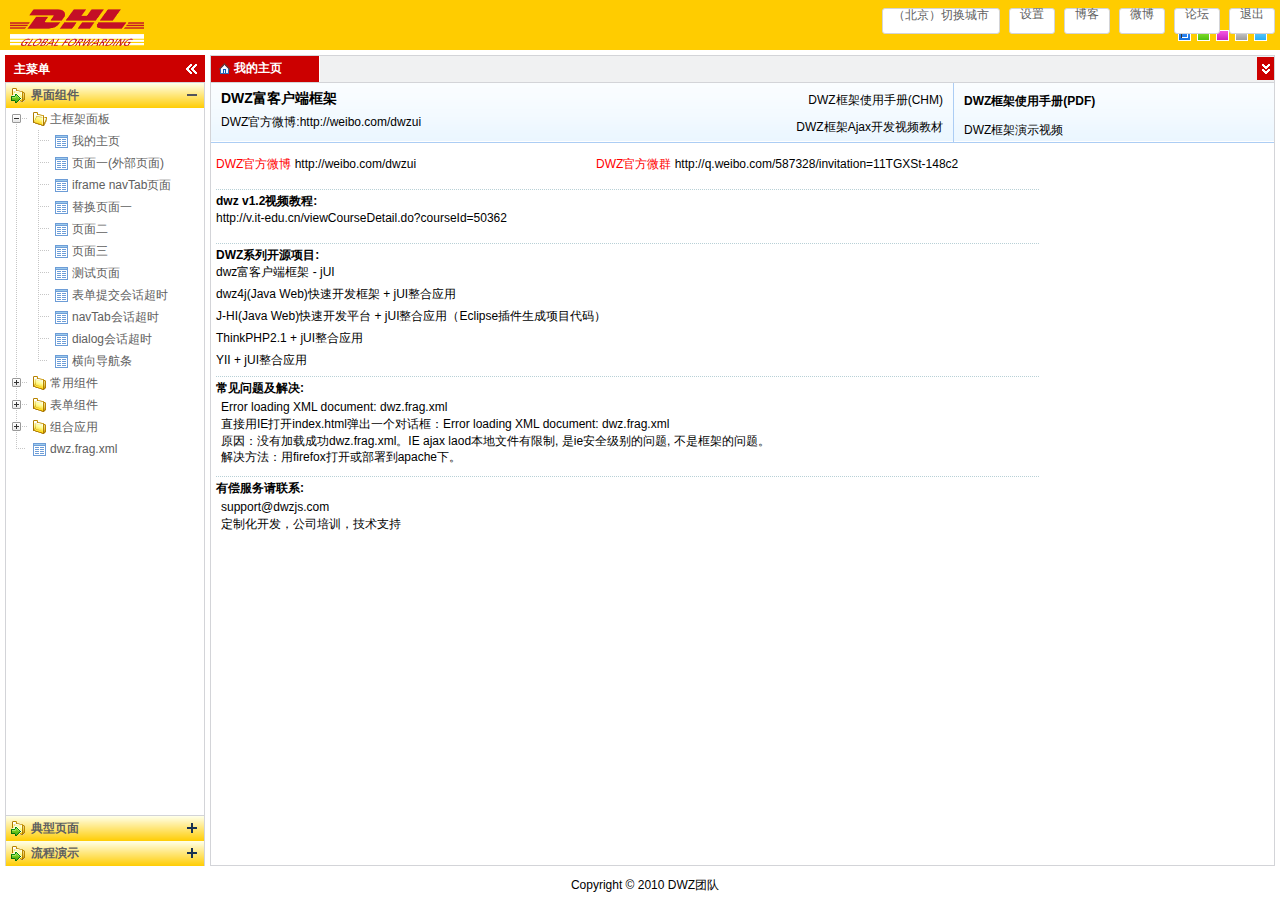
<file: Dashboard.WebUI/Scripts/dwz-ria/index.html>
﻿<!DOCTYPE html PUBLIC "-//W3C//DTD XHTML 1.0 Transitional//EN" "http://www.w3.org/TR/xhtml1/DTD/xhtml1-transitional.dtd">
<html xmlns="http://www.w3.org/1999/xhtml">
<head>
<meta http-equiv="Content-Type" content="text/html; charset=utf-8" />
<meta http-equiv="X-UA-Compatible" content="IE=7" />
<title>简单实用国产jQuery UI框架 - DWZ富客户端框架(J-UI.com)</title>

<link href="themes/default/style.css" rel="stylesheet" type="text/css" />
<link href="themes/css/core.css" rel="stylesheet" type="text/css" />
<link href="uploadify/css/uploadify.css" rel="stylesheet" type="text/css" />
<!--[if IE]>
<link href="themes/css/ieHack.css" rel="stylesheet" type="text/css" />
<![endif]-->

<script src="js/speedup.js" type="text/javascript"></script>
<script src="js/jquery-1.4.4.js" type="text/javascript"></script>
<script src="js/jquery.cookie.js" type="text/javascript"></script>
<script src="js/jquery.validate.js" type="text/javascript"></script>
<script src="js/jquery.bgiframe.js" type="text/javascript"></script>
<script src="xheditor/xheditor-1.1.9-zh-cn.min.js" type="text/javascript"></script>
<script src="uploadify/scripts/swfobject.js" type="text/javascript"></script>
<script src="uploadify/scripts/jquery.uploadify.v2.1.0.js" type="text/javascript"></script>
<script src="js/dwz.core.js" type="text/javascript"></script>
<script src="js/dwz.util.date.js" type="text/javascript"></script>
<script src="js/dwz.validate.method.js" type="text/javascript"></script>
<script src="js/dwz.regional.zh.js" type="text/javascript"></script>
<script src="js/dwz.barDrag.js" type="text/javascript"></script>
<script src="js/dwz.drag.js" type="text/javascript"></script>
<script src="js/dwz.tree.js" type="text/javascript"></script>
<script src="js/dwz.accordion.js" type="text/javascript"></script>
<script src="js/dwz.ui.js" type="text/javascript"></script>
<script src="js/dwz.theme.js" type="text/javascript"></script>
<script src="js/dwz.switchEnv.js" type="text/javascript"></script>
<script src="js/dwz.alertMsg.js" type="text/javascript"></script>
<script src="js/dwz.contextmenu.js" type="text/javascript"></script>
<script src="js/dwz.navTab.js" type="text/javascript"></script>
<script src="js/dwz.tab.js" type="text/javascript"></script>
<script src="js/dwz.resize.js" type="text/javascript"></script>
<script src="js/dwz.dialog.js" type="text/javascript"></script>
<script src="js/dwz.dialogDrag.js" type="text/javascript"></script>
<script src="js/dwz.cssTable.js" type="text/javascript"></script>
<script src="js/dwz.stable.js" type="text/javascript"></script>
<script src="js/dwz.taskBar.js" type="text/javascript"></script>
<script src="js/dwz.ajax.js" type="text/javascript"></script>
<script src="js/dwz.pagination.js" type="text/javascript"></script>
<script src="js/dwz.database.js" type="text/javascript"></script>
<script src="js/dwz.datepicker.js" type="text/javascript"></script>
<script src="js/dwz.effects.js" type="text/javascript"></script>
<script src="js/dwz.panel.js" type="text/javascript"></script>
<script src="js/dwz.checkbox.js" type="text/javascript"></script>
<script src="js/dwz.history.js" type="text/javascript"></script>
<script src="js/dwz.combox.js" type="text/javascript"></script>

<!--
<script src="bin/dwz.min.js" type="text/javascript"></script>
-->
<script src="js/dwz.regional.zh.js" type="text/javascript"></script>

<script type="text/javascript">
    $(function () {
	DWZ.init("dwz.frag.xml", {
		loginUrl:"login_dialog.html", loginTitle:"登录",	// 弹出登录对话框
//		loginUrl:"login.html",	// 跳到登录页面
		statusCode:{ok:200, error:300, timeout:301}, //【可选】
		pageInfo:{pageNum:"pageNum", numPerPage:"numPerPage", orderField:"orderField", orderDirection:"orderDirection"}, //【可选】
		debug:false,	// 调试模式 【true|false】
		callback:function(){
			initEnv();
			$("#themeList").theme({themeBase:"themes"}); // themeBase 相对于index页面的主题base路径
		}
	});
});
</script>
</head>

<body scroll="no">
	<div id="layout">
		<div id="header">
			<div class="headerNav">
				<a class="logo" href="http://j-ui.com">标志</a>
				<ul class="nav">
					<li id="switchEnvBox"><a href="javascript:">（<span>北京</span>）切换城市</a>
						<ul>
							<li><a href="sidebar_1.html">北京</a></li>
							<li><a href="sidebar_2.html">上海</a></li>
							<li><a href="sidebar_2.html">南京</a></li>
							<li><a href="sidebar_2.html">深圳</a></li>
							<li><a href="sidebar_2.html">广州</a></li>
							<li><a href="sidebar_2.html">天津</a></li>
							<li><a href="sidebar_2.html">杭州</a></li>
						</ul>
					</li>
					<li><a href="changepwd.html" target="dialog" width="600">设置</a></li>
					<li><a href="http://www.cnblogs.com/dwzjs" target="_blank">博客</a></li>
					<li><a href="http://weibo.com/dwzui" target="_blank">微博</a></li>
					<li><a href="http://bbs.dwzjs.com" target="_blank">论坛</a></li>
					<li><a href="login.html">退出</a></li>
				</ul>
				<ul class="themeList" id="themeList">
					<li theme="default"><div class="selected">蓝色</div></li>
					<li theme="green"><div>绿色</div></li>
					<!--<li theme="red"><div>红色</div></li>-->
					<li theme="purple"><div>紫色</div></li>
					<li theme="silver"><div>银色</div></li>
					<li theme="azure"><div>天蓝</div></li>
				</ul>
			</div>

			<!-- navMenu -->
			
		</div>

		<div id="leftside">
			<div id="sidebar_s">
				<div class="collapse">
					<div class="toggleCollapse"><div></div></div>
				</div>
			</div>
			<div id="sidebar">
				<div class="toggleCollapse"><h2>主菜单</h2><div>收缩</div></div>

				<div class="accordion" fillSpace="sidebar">
					<div class="accordionHeader">
						<h2><span>Folder</span>界面组件</h2>
					</div>
					<div class="accordionContent">
						<ul class="tree treeFolder">
							<li><a href="tabsPage.html" target="navTab">主框架面板</a>
								<ul>
									<li><a href="main.html" target="navTab" rel="main">我的主页</a></li>
									<li><a href="http://www.baidu.com" target="navTab" rel="page1">页面一(外部页面)</a></li>
									<li><a href="http://www.sohu.com" target="navTab" rel="external" external="true">iframe navTab页面</a></li>
									<li><a href="demo_page1.html" target="navTab" rel="page1" fresh="false">替换页面一</a></li>
									<li><a href="demo_page2.html" target="navTab" rel="page2">页面二</a></li>
									<li><a href="demo_page4.html" target="navTab" rel="page3" title="页面三（自定义标签名）">页面三</a></li>
									<li><a href="demo_page4.html" target="navTab" rel="page4" fresh="false">测试页面（fresh="false"）</a></li>
									<li><a href="w_editor.html" target="navTab">表单提交会话超时</a></li>
									<li><a href="demo/common/ajaxTimeout.html" target="navTab">navTab会话超时</a></li>
									<li><a href="demo/common/ajaxTimeout.html" target="dialog">dialog会话超时</a></li>
									<li><a href="index_menu.html" target="_blank">横向导航条</a></li>
								</ul>
							</li>
							
							<li><a>常用组件</a>
								<ul>
									<li><a href="w_panel.html" target="navTab" rel="w_panel">面板</a></li>
									<li><a href="w_tabs.html" target="navTab" rel="w_tabs">选项卡面板</a></li>
									<li><a href="w_dialog.html" target="navTab" rel="w_dialog">弹出窗口</a></li>
									<li><a href="w_alert.html" target="navTab" rel="w_alert">提示窗口</a></li>
									<li><a href="w_list.html" target="navTab" rel="w_list">CSS表格容器</a></li>
									<li><a href="demo_page1.html" target="navTab" rel="w_table">表格容器</a></li>
									<li><a href="w_removeSelected.html" target="navTab" rel="w_table">表格数据库排序+批量删除</a></li>
									<li><a href="w_tree.html" target="navTab" rel="w_tree">树形菜单</a></li>
									<li><a href="w_accordion.html" target="navTab" rel="w_accordion">滑动菜单</a></li>
									<li><a href="w_editor.html" target="navTab" rel="w_editor">编辑器</a></li>
									<li><a href="w_datepicker.html" target="navTab" rel="w_datepicker">日期控件</a></li>
									<li><a href="demo/database/db_widget.html" target="navTab" rel="db">suggest+lookup+主从结构</a></li>
								</ul>
							</li>
									
							<li><a>表单组件</a>
								<ul>
									<li><a href="w_validation.html" target="navTab" rel="w_validation">表单验证</a></li>
									<li><a href="w_button.html" target="navTab" rel="w_button">按钮</a></li>
									<li><a href="w_textInput.html" target="navTab" rel="w_textInput">文本框/文本域</a></li>
									<li><a href="w_combox.html" target="navTab" rel="w_combox">下拉菜单</a></li>
									<li><a href="w_checkbox.html" target="navTab" rel="w_checkbox">多选框/单选框</a></li>
									<li><a href="demo_upload.html" target="navTab" rel="demo_upload">iframeCallback表单提交</a></li>
									<li><a href="w_uploadify.html" target="navTab" rel="w_uploadify">uploadify多文件上传</a></li>
								</ul>
							</li>
							<li><a>组合应用</a>
								<ul>
									<li><a href="demo/pagination/layout1.html" target="navTab" rel="pagination1">局部刷新分页1</a></li>
									<li><a href="demo/pagination/layout2.html" target="navTab" rel="pagination2">局部刷新分页2</a></li>
								</ul>
							</li>
							<li><a href="dwz.frag.xml" target="navTab" external="true">dwz.frag.xml</a></li>
						</ul>
					</div>
					<div class="accordionHeader">
						<h2><span>Folder</span>典型页面</h2>
					</div>
					<div class="accordionContent">
						<ul class="tree treeFolder treeCheck">
							<li><a href="demo_page1.html" target="navTab" rel="demo_page1">查询我的客户</a></li>
							<li><a href="demo_page1.html" target="navTab" rel="demo_page2">表单查询页面</a></li>
							<li><a href="demo_page4.html" target="navTab" rel="demo_page4">表单录入页面</a></li>
							<li><a href="demo_page5.html" target="navTab" rel="demo_page5">有文本输入的表单</a></li>
							<li><a href="javascript:;">有提示的表单输入页面</a>
								<ul>
									<li><a href="javascript:;">页面一</a></li>
									<li><a href="javascript:;">页面二</a></li>
								</ul>
							</li>
							<li><a href="javascript:;">选项卡和图形的页面</a>
								<ul>
									<li><a href="javascript:;">页面一</a></li>
									<li><a href="javascript:;">页面二</a></li>
								</ul>
							</li>
							<li><a href="javascript:;">选项卡和图形切换的页面</a></li>
							<li><a href="javascript:;">左右两个互动的页面</a></li>
							<li><a href="javascript:;">列表输入的页面</a></li>
							<li><a href="javascript:;">双层栏目列表的页面</a></li>
						</ul>
					</div>
					<div class="accordionHeader">
						<h2><span>Folder</span>流程演示</h2>
					</div>
					<div class="accordionContent">
						<ul class="tree">
							<li><a href="newPage1.html" target="dialog" rel="dlg_page">列表</a></li>
							<li><a href="newPage1.html" target="dialog" rel="dlg_page">列表</a></li>
							<li><a href="newPage1.html" target="dialog" rel="dlg_page2">列表</a></li>
							<li><a href="newPage1.html" target="dialog" rel="dlg_page2">列表</a></li>
							<li><a href="newPage1.html" target="dialog" rel="dlg_page2">列表</a></li>
						</ul>
					</div>
				</div>

			</div>
		</div>
		<div id="container">
			<div id="navTab" class="tabsPage">
				<div class="tabsPageHeader">
					<div class="tabsPageHeaderContent"><!-- 显示左右控制时添加 class="tabsPageHeaderMargin" -->
						<ul class="navTab-tab">
							<li tabid="main" class="main"><a href="javascript:;"><span><span class="home_icon">我的主页</span></span></a></li>
						</ul>
					</div>
					<div class="tabsLeft">left</div><!-- 禁用只需要添加一个样式 class="tabsLeft tabsLeftDisabled" -->
					<div class="tabsRight">right</div><!-- 禁用只需要添加一个样式 class="tabsRight tabsRightDisabled" -->
					<div class="tabsMore">more</div>
				</div>
				<ul class="tabsMoreList">
					<li><a href="javascript:;">我的主页</a></li>
				</ul>
				<div class="navTab-panel tabsPageContent layoutBox">
					<div class="page unitBox">
						<div class="accountInfo">
							<div class="alertInfo">
								<h2><a href="doc/dwz-user-guide.pdf" target="_blank">DWZ框架使用手册(PDF)</a></h2>
								<a href="doc/dwz-user-guide.swf" target="_blank">DWZ框架演示视频</a>
							</div>
							<div class="right">
								<p><a href="doc/dwz-user-guide.zip" target="_blank" style="line-height:19px">DWZ框架使用手册(CHM)</a></p>
								<p><a href="doc/dwz-ajax-develop.swf" target="_blank" style="line-height:19px">DWZ框架Ajax开发视频教材</a></p>
							</div>
							<p><span>DWZ富客户端框架</span></p>
							<p>DWZ官方微博:<a href="http://weibo.com/dwzui" target="_blank">http://weibo.com/dwzui</a></p>
						</div>
						<div class="pageFormContent" layoutH="80" style="margin-right:230px">
							
							<p style="color:red">DWZ官方微博 <a href="http://weibo.com/dwzui" target="_blank">http://weibo.com/dwzui</a></p>
							<p style="color:red">DWZ官方微群 <a href="http://q.weibo.com/587328/invitation=11TGXSt-148c2" target="_blank">http://q.weibo.com/587328/invitation=11TGXSt-148c2</a></p>

<div class="divider"></div>
<h2>dwz v1.2视频教程:</h2>
<p><a href="http://v.it-edu.cn/viewCourseDetail.do?courseId=50362" target="_blank">http://v.it-edu.cn/viewCourseDetail.do?courseId=50362</a></p>

<div class="divider"></div>
<h2>DWZ系列开源项目:</h2>
<div class="unit"><a href="http://code.google.com/p/dwz/" target="_blank">dwz富客户端框架 - jUI</a></div>
<div class="unit"><a href="http://code.google.com/p/dwz4j" target="_blank">dwz4j(Java Web)快速开发框架 + jUI整合应用</a></div>
<div class="unit"><a href="http://code.google.com/p/j-hi" target="_blank">J-HI(Java Web)快速开发平台 + jUI整合应用（Eclipse插件生成项目代码）</a></div>
<div class="unit"><a href="http://code.google.com/p/dwz4php" target="_blank">ThinkPHP2.1 + jUI整合应用</a></div>
<div class="unit"><a href="http://www.yiiframework.com/extension/dwzinterface/" target="_blank">YII + jUI整合应用</a></div>

<div class="divider"></div>
<h2>常见问题及解决:</h2>
<pre style="margin:5px;line-height:1.4em">
Error loading XML document: dwz.frag.xml
直接用IE打开index.html弹出一个对话框：Error loading XML document: dwz.frag.xml
原因：没有加载成功dwz.frag.xml。IE ajax laod本地文件有限制, 是ie安全级别的问题, 不是框架的问题。
解决方法：用firefox打开或部署到apache下。
</pre>

<div class="divider"></div>
<h2>有偿服务请联系:</h2>
<pre style="margin:5px;line-height:1.4em;">
support@dwzjs.com
定制化开发，公司培训，技术支持
</pre>
						</div>
						
						<div style="width:230px;position: absolute;top:60px;right:0" layoutH="80">
							<iframe width="100%" height="430" class="share_self"  frameborder="0" scrolling="no" src="http://widget.weibo.com/weiboshow/index.php?width=0&height=430&fansRow=2&ptype=1&speed=300&skin=1&isTitle=0&noborder=1&isWeibo=1&isFans=0&uid=1739071261&verifier=c683dfe7"></iframe>
						</div>
					</div>
					
				</div>
			</div>
		</div>

	</div>

	<div id="footer">Copyright &copy; 2010 <a href="demo_page2.html" target="dialog">DWZ团队</a></div>

<!-- 注意此处js代码用于google站点统计，非DWZ代码，请删除 -->
<script type="text/javascript">
  var _gaq = _gaq || [];
  _gaq.push(['_setAccount', 'UA-16716654-1']);
  _gaq.push(['_trackPageview']);

  (function() {
    var ga = document.createElement('script'); ga.type = 'text/javascript'; ga.async = true;
    ga.src = ('https:' == document.location.protocol ? ' https://ssl' : ' http://www') + '.google-analytics.com/ga.js';
    var s = document.getElementsByTagName('script')[0]; s.parentNode.insertBefore(ga, s);
  })();
</script>

</body>
</html>
</file>
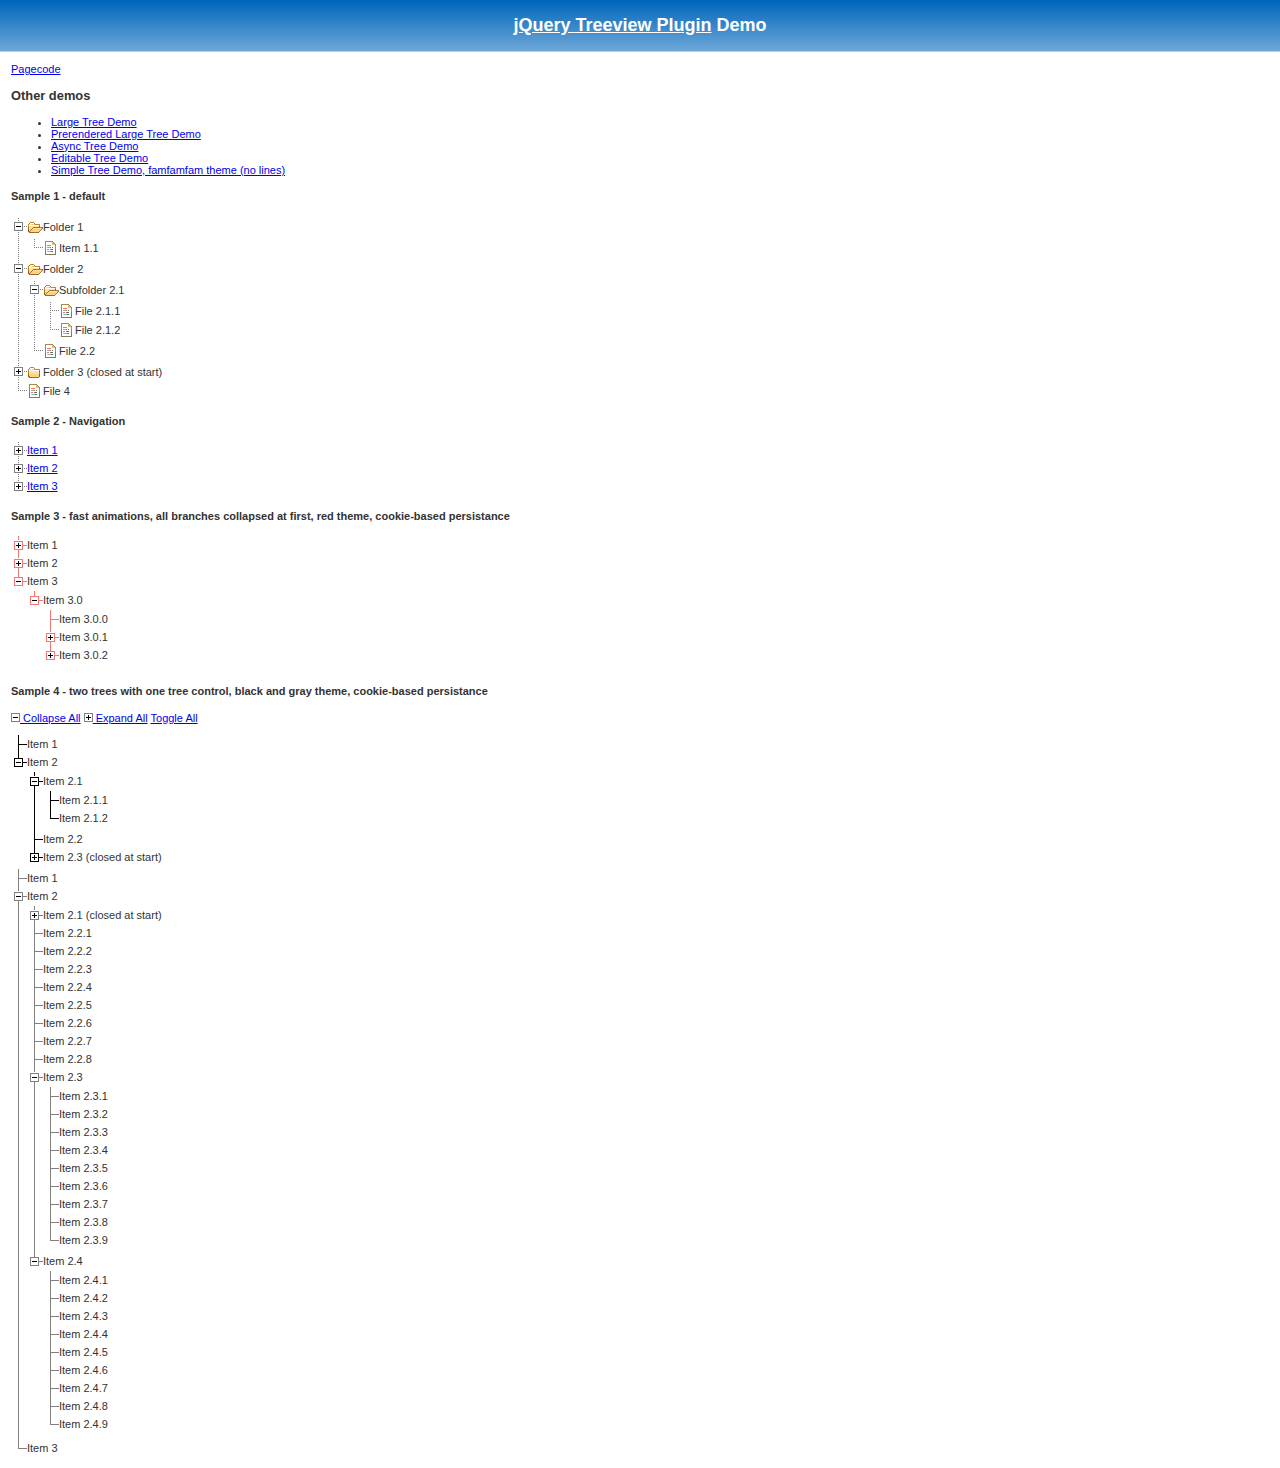
<file: Dashboard.WebUI/Scripts/jquery.treeview/demo/index.html>
<!DOCTYPE html PUBLIC "-//W3C//DTD XHTML 1.0 Transitional//EN" "http://www.w3.org/TR/xhtml1/DTD/xhtml1-transitional.dtd">
<html xmlns="http://www.w3.org/1999/xhtml">
<head>

	<meta http-equiv="content-type" content="text/html; charset=iso-8859-1"/>
	<title>jQuery treeview</title>
	
	<link rel="stylesheet" href="../jquery.treeview.css" />
	<link rel="stylesheet" href="screen.css" />
	
	<script src="../lib/jquery.js" type="text/javascript"></script>
	<script src="../lib/jquery.cookie.js" type="text/javascript"></script>
	<script src="../jquery.treeview.js" type="text/javascript"></script>
	
	<script type="text/javascript" src="demo.js"></script>
	
	</head>
	<body>
	
	<h1 id="banner"><a href="http://bassistance.de/jquery-plugins/jquery-plugin-treeview/">jQuery Treeview Plugin</a> Demo</h1>
	<div id="main">
	
	<a href="demo.js">Pagecode</a>
	
	<h3>Other demos</h3>
	<ul>
		<li><a href="large.html">Large Tree Demo</a></li>
		<li><a href="prerendered.html">Prerendered Large Tree Demo</a></li>
		<li><a href="async.html">Async Tree Demo</a></li>
		<li><a href="edit.html">Editable Tree Demo</a></li>
		<li><a href="simple.html">Simple Tree Demo, famfamfam theme (no lines)</a></li>
	</ul>
	
	<h4>Sample 1 - default</h4>
	<ul id="browser" class="filetree">
		<li><span class="folder">Folder 1</span>
			<ul>
				<li><span class="file">Item 1.1</span></li>
			</ul>
		</li>
		<li><span class="folder">Folder 2</span>
			<ul>
				<li><span class="folder">Subfolder 2.1</span>
					<ul id="folder21">
						<li><span class="file">File 2.1.1</span></li>
						<li><span class="file">File 2.1.2</span></li>
					</ul>
				</li>
				<li><span class="file">File 2.2</span></li>
			</ul>
		</li>
		<li class="closed"><span class="folder">Folder 3 (closed at start)</span>
			<ul>
				<li><span class="file">File 3.1</span></li>
			</ul>
		</li>
		<li><span class="file">File 4</span></li>
	</ul>
		
	<h4>Sample 2 - Navigation</h4>
	
	<ul id="navigation">
		<li><a href="?1">Item 1</a>
			<ul>
				<li><a href="?1.0">Item 1.0</a>
					<ul>
						<li><a href="?1.0.0">Item 1.0.0</a></li>
					</ul>
				</li>
				<li><a href="?1.1">Item 1.1</a></li>
				<li><a href="?1.2">Item 1.2</a>
					<ul>
						<li><a href="?1.2.0">Item 1.2.0</a>
						<ul>
							<li><a href="?1.2.0.0">Item 1.2.0.0</a></li>
							<li><a href="?1.2.0.1">Item 1.2.0.1</a></li>
							<li><a href="?1.2.0.2">Item 1.2.0.2</a></li>
						</ul>
					</li>
						<li><a href="?1.2.1">Item 1.2.1</a>
						<ul>
							<li><a href="?1.2.1.0">Item 1.2.1.0</a></li>
						</ul>
					</li>
						<li><a href="?1.2.2">Item 1.2.2</a>
						<ul>
							<li><a href="?1.2.2.0">Item 1.2.2.0</a></li>
							<li><a href="?1.2.2.1">Item 1.2.2.1</a></li>
							<li><a href="?1.2.2.2">Item 1.2.2.2</a></li>
						</ul>
					</li>
					</ul>
				</li>
			</ul>
		</li>
		<li><a href="?2">Item 2</a>
			<ul>
				<li><span>Item 2.0</span>
					<ul>
						<li><a href="?2.0.0">Item 2.0.0</a>
						<ul>
							<li><a href="?2.0.0.0">Item 2.0.0.0</a></li>
							<li><a href="?2.0.0.1">Item 2.0.0.1</a></li>
						</ul>
					</li>
					</ul>
				</li>
				<li><a href="?2.1">Item 2.1</a>
					<ul>
						<li><a href="?2.1.0">Item 2.1.0</a>
						<ul>
							<li><a href="?2.1.0.0">Item 2.1.0.0</a></li>
						</ul>
					</li>
						<li><a href="?2.1.1">Item 2.1.1</a>
						<ul>
							<li><a href="?2.1.1.0abc">Item 2.1.1.0</a></li>
							<li><a href="?2.1.1.1">Item 2.1.1.1</a></li>
							<li><a href="?2.1.1.2">Item 2.1.1.2</a></li>
						</ul>
					</li>
						<li><a href="?2.1.2">Item 2.1.2</a>
						<ul>
							<li><a href="?2.1.2.0">Item 2.1.2.0</a></li>
							<li><a href="?2.1.2.1">Item 2.1.2.1</a></li>
							<li><a href="?2.1.2.2">Item 2.1.2.2</a></li>
						</ul>
					</li>
					</ul>
				</li>
			</ul>
		</li>
		<li><a href="?3">Item 3</a>
			<ul>
				<li class="open"><a href="?3.0">Item 3.0</a>
					<ul>
						<li><a href="?3.0.0">Item 3.0.0</a></li>
						<li><a href="?3.0.1">Item 3.0.1</a>
							<ul>
								<li><a href="?3.0.1.0">Item 3.0.1.0</a></li>
								<li><a href="?3.0.1.1">Item 3.0.1.1</a></li>
							</ul>
						</li>
						<li><a href="?3.0.2">Item 3.0.2</a>
							<ul>
								<li><a href="?3.0.2.0">Item 3.0.2.0</a></li>
								<li><a href="?3.0.2.1">Item 3.0.2.1</a></li>
								<li><a href="?3.0.2.2">Item 3.0.2.2</a></li>
							</ul>
						</li>
					</ul>
				</li>
			</ul>
		</li>
	</ul>
	
	<h4>Sample 3 - fast animations, all branches collapsed at first, red theme, cookie-based persistance</h4>
	<ul id="red" class="treeview-red">
	<li><span>Item 1</span>
		<ul>
			<li><span>Item 1.0</span>
				<ul>
					<li><span>Item 1.0.0</span></li>
				</ul>
			</li>
			<li><span>Item 1.1</span></li>
			<li><span>Item 1.2</span>
				<ul>
					<li><span>Item 1.2.0</span>
					<ul>
						<li><span>Item 1.2.0.0</span></li>
						<li><span>Item 1.2.0.1</span></li>
						<li><span>Item 1.2.0.2</span></li>
					</ul>
				</li>
					<li><span>Item 1.2.1</span>
					<ul>
						<li><span>Item 1.2.1.0</span></li>
					</ul>
				</li>
					<li><span>Item 1.2.2</span>
					<ul>
						<li><span>Item 1.2.2.0</span></li>
						<li><span>Item 1.2.2.1</span></li>
						<li><span>Item 1.2.2.2</span></li>
					</ul>
				</li>
				</ul>
			</li>
		</ul>
	</li>
	<li><span>Item 2</span>
		<ul>
			<li><span>Item 2.0</span>
				<ul>
					<li><span>Item 2.0.0</span>
					<ul>
						<li><span>Item 2.0.0.0</span></li>
						<li><span>Item 2.0.0.1</span></li>
					</ul>
				</li>
				</ul>
			</li>
			<li><span>Item 2.1</span>
				<ul>
					<li><span>Item 2.1.0</span>
					<ul>
						<li><span>Item 2.1.0.0</span></li>
					</ul>
				</li>
					<li><span>Item 2.1.1</span>
					<ul>
						<li><span>Item 2.1.1.0</span></li>
						<li><span>Item 2.1.1.1</span></li>
						<li><span>Item 2.1.1.2</span></li>
					</ul>
				</li>
					<li><span>Item 2.1.2</span>
					<ul>
						<li><span>Item 2.1.2.0</span></li>
						<li><span>Item 2.1.2.1</span></li>
						<li><span>Item 2.1.2.2</span></li>
					</ul>
				</li>
				</ul>
			</li>
		</ul>
	</li>
	<li class="open"><span>Item 3</span>
		<ul>
			<li class="open"><span>Item 3.0</span>
				<ul>
					<li><span>Item 3.0.0</span></li>
					<li><span>Item 3.0.1</span>
					<ul>
						<li><span>Item 3.0.1.0</span></li>
						<li><span>Item 3.0.1.1</span></li>
					</ul>
					
				</li>
					<li><span>Item 3.0.2</span>
					<ul>
						<li><span>Item 3.0.2.0</span></li>
						<li><span>Item 3.0.2.1</span></li>
						<li><span>Item 3.0.2.2</span></li>
					</ul>
				</li>
				</ul>
			</li>
		</ul>
	</li>
	</ul>
	
	<h4>Sample 4 - two trees with one tree control, black and gray theme, cookie-based persistance</h4>
	<div id="treecontrol">
		<a title="Collapse the entire tree below" href="#"><img src="../images/minus.gif" /> Collapse All</a>
		<a title="Expand the entire tree below" href="#"><img src="../images/plus.gif" /> Expand All</a>
		<a title="Toggle the tree below, opening closed branches, closing open branches" href="#">Toggle All</a>
	</div>
	<ul id="black" class="treeview-black">
		<li>Item 1</li>
		<li>
			<span>Item 2</span>
			<ul>
				<li>
					<span>Item 2.1</span>
					<ul>
						<li>Item 2.1.1</li>
						<li>Item 2.1.2</li>
					</ul>
				</li>
				<li>Item 2.2</li>
				<li class="closed">
					<span>Item 2.3 (closed at start)</span>
					<ul>
						<li>Item 2.3.1</li>
						<li>Item 2.3.2</li>
					</ul>
				</li>
			</ul>
		</li>
	</ul>
	<ul id="gray" class="treeview-gray">
		<li>Item 1</li>
		<li>
			<span>Item 2</span>
			<ul>
				<li class="closed">
					<span>Item 2.1 (closed at start)</span>
					<ul>
						<li>Item 2.1.1</li>
						<li>Item 2.1.2</li>
					</ul>
				</li>
				<li>Item 2.2.1</li>
				<li>Item 2.2.2</li>
				<li>Item 2.2.3</li>
				<li>Item 2.2.4</li>
				<li>Item 2.2.5</li>
				<li>Item 2.2.6</li>
				<li>Item 2.2.7</li>
				<li>Item 2.2.8</li>
				<li>
					<span>Item 2.3</span>
					<ul>
						<li>Item 2.3.1</li>
						<li>Item 2.3.2</li>
						<li>Item 2.3.3</li>
						<li>Item 2.3.4</li>
						<li>Item 2.3.5</li>
						<li>Item 2.3.6</li>
						<li>Item 2.3.7</li>
						<li>Item 2.3.8</li>
						<li>Item 2.3.9</li>
					</ul>
				</li>
				<li>
					<span>Item 2.4</span>
					<ul>
						<li>Item 2.4.1</li>
						<li>Item 2.4.2</li>
						<li>Item 2.4.3</li>
						<li>Item 2.4.4</li>
						<li>Item 2.4.5</li>
						<li>Item 2.4.6</li>
						<li>Item 2.4.7</li>
						<li>Item 2.4.8</li>
						<li>Item 2.4.9</li>
					</ul>
				</li>
			</ul>
		</li>
		<li>Item 3</li>
	</ul>	
	
</div>
 
</body></html>
</file>
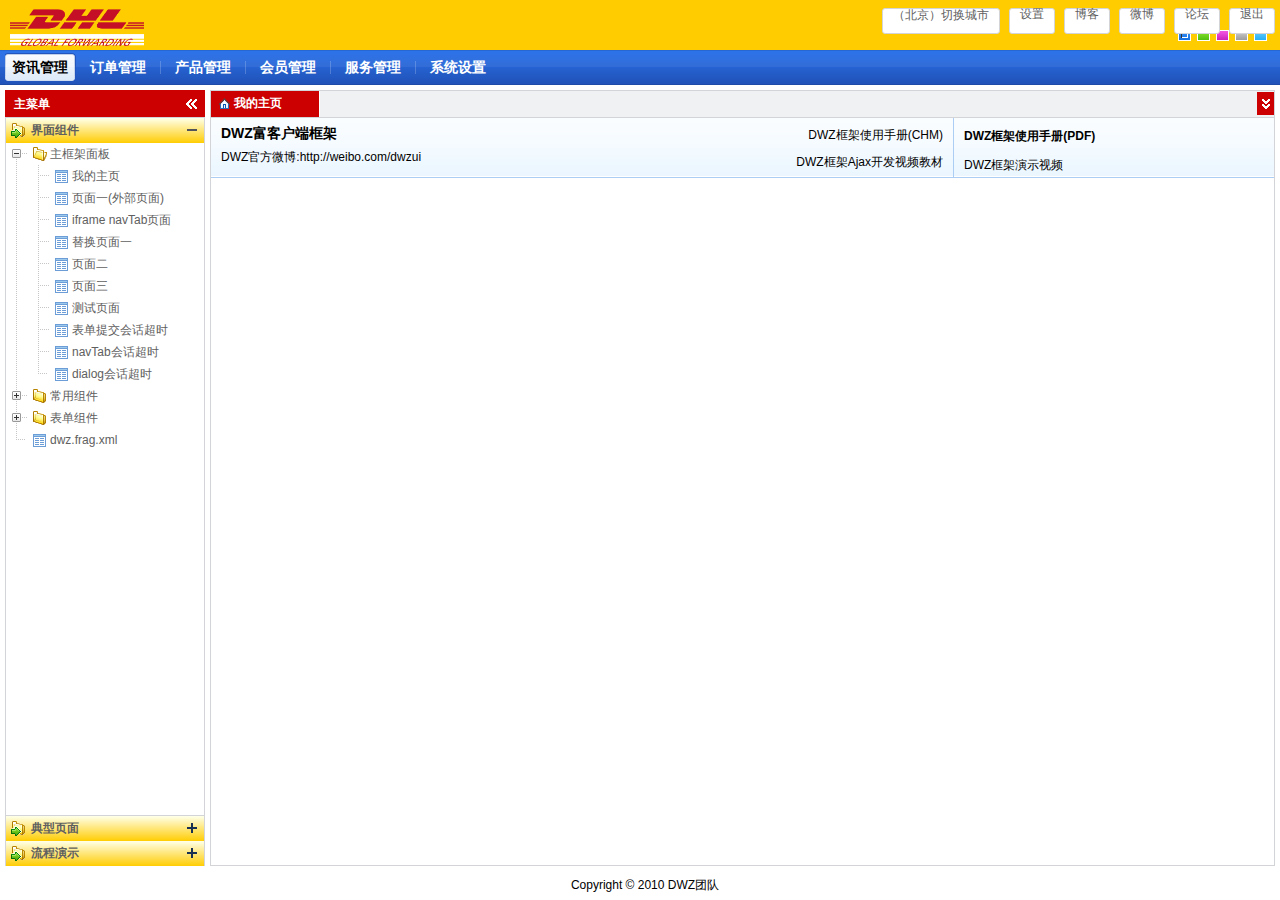
<file: Dashboard.WebUI/Scripts/dwz-ria/index_menu.html>
﻿<!DOCTYPE html PUBLIC "-//W3C//DTD XHTML 1.0 Transitional//EN" "http://www.w3.org/TR/xhtml1/DTD/xhtml1-transitional.dtd">
<html xmlns="http://www.w3.org/1999/xhtml">
<head>
<meta http-equiv="Content-Type" content="text/html; charset=utf-8" />
<meta http-equiv="X-UA-Compatible" content="IE=7" />
<title>简单实用国产jQuery UI框架 - DWZ富客户端框架(J-UI.com)</title>

<link href="themes/default/style.css" rel="stylesheet" type="text/css" />
<link href="themes/css/core.css" rel="stylesheet" type="text/css" />
<link href="uploadify/css/uploadify.css" rel="stylesheet" type="text/css" />
<!--[if IE]>
<link href="themes/css/ieHack.css" rel="stylesheet" type="text/css" />
<![endif]-->
<style type="text/css">
	#header{height:85px}
	#leftside, #container, #splitBar, #splitBarProxy{top:90px}
</style>

<script src="js/speedup.js" type="text/javascript"></script>
<script src="js/jquery-1.4.4.js" type="text/javascript"></script>
<script src="js/jquery.cookie.js" type="text/javascript"></script>
<script src="js/jquery.validate.js" type="text/javascript"></script>
<script src="js/jquery.bgiframe.js" type="text/javascript"></script>
<script src="xheditor/xheditor-1.1.9-zh-cn.min.js" type="text/javascript"></script>
<script src="uploadify/scripts/swfobject.js" type="text/javascript"></script>
<script src="uploadify/scripts/jquery.uploadify.v2.1.0.js" type="text/javascript"></script>

<script src="bin/dwz.min.js" type="text/javascript"></script>
<script src="js/dwz.regional.zh.js" type="text/javascript"></script>

<script type="text/javascript">
$(function(){
	DWZ.init("dwz.frag.xml", {
		loginUrl:"login_dialog.html", loginTitle:"登录",	// 弹出登录对话框
//		loginUrl:"login.html",	// 跳到登录页面
		statusCode:{ok:200, error:300, timeout:301}, //【可选】
		pageInfo:{pageNum:"pageNum", numPerPage:"numPerPage", orderField:"orderField", orderDirection:"orderDirection"}, //【可选】
		debug:false,	// 调试模式 【true|false】
		callback:function(){
			initEnv();
			$("#themeList").theme({themeBase:"themes"});
		}
	});
});
</script>
</head>

<body scroll="no">
	<div id="layout">
		<div id="header">
			<div class="headerNav">
				<a class="logo" href="http://j-ui.com">标志</a>
				<ul class="nav">
					<li id="switchEnvBox"><a href="javascript:">（<span>北京</span>）切换城市</a>
						<ul>
							<li><a href="sidebar_1.html">北京</a></li>
							<li><a href="sidebar_2.html">上海</a></li>
							<li><a href="sidebar_2.html">南京</a></li>
							<li><a href="sidebar_2.html">深圳</a></li>
							<li><a href="sidebar_2.html">广州</a></li>
							<li><a href="sidebar_2.html">天津</a></li>
							<li><a href="sidebar_2.html">杭州</a></li>
						</ul>
					</li>
					<li><a href="changepwd.html" target="dialog" width="600">设置</a></li>
					<li><a href="http://www.cnblogs.com/dwzjs" target="_blank">博客</a></li>
					<li><a href="http://weibo.com/dwzui" target="_blank">微博</a></li>
					<li><a href="http://bbs.dwzjs.com" target="_blank">论坛</a></li>
					<li><a href="login.html">退出</a></li>
				</ul>
				<ul class="themeList" id="themeList">
					<li theme="default"><div class="selected">蓝色</div></li>
					<li theme="green"><div>绿色</div></li>
					<!--<li theme="red"><div>红色</div></li>-->
					<li theme="purple"><div>紫色</div></li>
					<li theme="silver"><div>银色</div></li>
					<li theme="azure"><div>天蓝</div></li>
				</ul>
			</div>
		
			<div id="navMenu">
				<ul>
					<li class="selected"><a href="sidebar_1.html"><span>资讯管理</span></a></li>
					<li><a href="sidebar_2.html"><span>订单管理</span></a></li>
					<li><a href="sidebar_1.html"><span>产品管理</span></a></li>
					<li><a href="sidebar_2.html"><span>会员管理</span></a></li>
					<li><a href="sidebar_1.html"><span>服务管理</span></a></li>
					<li><a href="sidebar_2.html"><span>系统设置</span></a></li>
				</ul>
			</div>
		</div>

		<div id="leftside">
			<div id="sidebar_s">
				<div class="collapse">
					<div class="toggleCollapse"><div></div></div>
				</div>
			</div>
			<div id="sidebar">
				<div class="toggleCollapse"><h2>主菜单</h2><div>收缩</div></div>

				<div class="accordion" fillSpace="sidebar">
					<div class="accordionHeader">
						<h2><span>Folder</span>界面组件</h2>
					</div>
					<div class="accordionContent">
						<ul class="tree treeFolder">
							<li><a href="tabsPage.html" target="navTab">主框架面板</a>
								<ul>
									<li><a href="main.html" target="navTab" rel="main">我的主页</a></li>
									<li><a href="http://www.baidu.com" target="navTab" rel="page1">页面一(外部页面)</a></li>
									<li><a href="demo_page2.html" target="navTab" rel="external" external="true">iframe navTab页面</a></li>
									<li><a href="demo_page1.html" target="navTab" rel="page1" fresh="false">替换页面一</a></li>
									<li><a href="demo_page2.html" target="navTab" rel="page2">页面二</a></li>
									<li><a href="demo_page4.html" target="navTab" rel="page3" title="页面三（自定义标签名）">页面三</a></li>
									<li><a href="demo_page4.html" target="navTab" rel="page4" fresh="false">测试页面（fresh="false"）</a></li>
									<li><a href="w_editor.html" target="navTab">表单提交会话超时</a></li>
									<li><a href="demo/common/ajaxTimeout.html" target="navTab">navTab会话超时</a></li>
									<li><a href="demo/common/ajaxTimeout.html" target="dialog">dialog会话超时</a></li>
								</ul>
							</li>
							
							<li><a>常用组件</a>
								<ul>
									<li><a href="w_panel.html" target="navTab" rel="w_panel">面板</a></li>
									<li><a href="w_tabs.html" target="navTab" rel="w_tabs">选项卡面板</a></li>
									<li><a href="w_dialog.html" target="navTab" rel="w_dialog">弹出窗口</a></li>
									<li><a href="w_alert.html" target="navTab" rel="w_alert">提示窗口</a></li>
									<li><a href="w_list.html" target="navTab" rel="w_list">CSS表格容器</a></li>
									<li><a href="demo_page1.html" target="navTab" rel="w_table">表格容器</a></li>
									<li><a href="w_removeSelected.html" target="navTab" rel="w_table">表格数据库排序+批量删除</a></li>
									<li><a href="w_tree.html" target="navTab" rel="w_tree">树形菜单</a></li>
									<li><a href="w_accordion.html" target="navTab" rel="w_accordion">滑动菜单</a></li>
									<li><a href="w_editor.html" target="navTab" rel="w_editor">编辑器</a></li>
									<li><a href="w_datepicker.html" target="navTab" rel="w_datepicker">日期控件</a></li>
									<li><a href="demo/database/db_widget.html" target="navTab" rel="db">suggest+lookup+主从结构</a></li>
								</ul>
							</li>
									
							<li><a>表单组件</a>
								<ul>
									<li><a href="w_validation.html" target="navTab" rel="w_validation">表单验证</a></li>
									<li><a href="w_button.html" target="navTab" rel="w_button">按钮</a></li>
									<li><a href="w_textInput.html" target="navTab" rel="w_textInput">文本框/文本域</a></li>
									<li><a href="w_combox.html" target="navTab" rel="w_combox">下拉菜单</a></li>
									<li><a href="w_checkbox.html" target="navTab" rel="w_checkbox">多选框/单选框</a></li>
									<li><a href="demo_upload.html" target="navTab" rel="demo_upload">iframeCallback表单提交</a></li>
									<li><a href="w_uploadify.html" target="navTab" rel="w_uploadify">uploadify多文件上传</a></li>
								</ul>
							</li>
							<li><a href="dwz.frag.xml" target="navTab" external="true">dwz.frag.xml</a></li>
						</ul>
					</div>
					<div class="accordionHeader">
						<h2><span>Folder</span>典型页面</h2>
					</div>
					<div class="accordionContent">
						<ul class="tree treeFolder treeCheck">
							<li><a href="demo_page1.html" target="navTab" rel="demo_page1">查询我的客户</a></li>
							<li><a href="demo_page1.html" target="navTab" rel="demo_page2">表单查询页面</a></li>
							<li><a href="demo_page4.html" target="navTab" rel="demo_page4">表单录入页面</a></li>
							<li><a href="demo_page5.html" target="navTab" rel="demo_page5">有文本输入的表单</a></li>
							<li><a href="javascript:;">有提示的表单输入页面</a>
								<ul>
									<li><a href="javascript:;">页面一</a></li>
									<li><a href="javascript:;">页面二</a></li>
								</ul>
							</li>
							<li><a href="javascript:;">选项卡和图形的页面</a>
								<ul>
									<li><a href="javascript:;">页面一</a></li>
									<li><a href="javascript:;">页面二</a></li>
								</ul>
							</li>
							<li><a href="javascript:;">选项卡和图形切换的页面</a></li>
							<li><a href="javascript:;">左右两个互动的页面</a></li>
							<li><a href="javascript:;">列表输入的页面</a></li>
							<li><a href="javascript:;">双层栏目列表的页面</a></li>
						</ul>
					</div>
					<div class="accordionHeader">
						<h2><span>Folder</span>流程演示</h2>
					</div>
					<div class="accordionContent">
						<ul class="tree">
							<li><a href="newPage1.html" target="dialog" rel="dlg_page">列表</a></li>
							<li><a href="newPage1.html" target="dialog" rel="dlg_page">列表</a></li>
							<li><a href="newPage1.html" target="dialog" rel="dlg_page2">列表</a></li>
							<li><a href="newPage1.html" target="dialog" rel="dlg_page2">列表</a></li>
							<li><a href="newPage1.html" target="dialog" rel="dlg_page2">列表</a></li>
						</ul>
					</div>
				</div>

			</div>
		</div>
		<div id="container">
			<div id="navTab" class="tabsPage">
				<div class="tabsPageHeader">
					<div class="tabsPageHeaderContent"><!-- 显示左右控制时添加 class="tabsPageHeaderMargin" -->
						<ul class="navTab-tab">
							<li tabid="main" class="main"><a href="javascript:;"><span><span class="home_icon">我的主页</span></span></a></li>
						</ul>
					</div>
					<div class="tabsLeft">left</div><!-- 禁用只需要添加一个样式 class="tabsLeft tabsLeftDisabled" -->
					<div class="tabsRight">right</div><!-- 禁用只需要添加一个样式 class="tabsRight tabsRightDisabled" -->
					<div class="tabsMore">more</div>
				</div>
				<ul class="tabsMoreList">
					<li><a href="javascript:;">我的主页</a></li>
				</ul>
				<div class="navTab-panel tabsPageContent layoutBox">
					<div class="page unitBox">
						<div class="accountInfo">
							<div class="alertInfo">
								<h2><a href="doc/dwz-user-guide.pdf" target="_blank">DWZ框架使用手册(PDF)</a></h2>
								<a href="doc/dwz-user-guide.swf" target="_blank">DWZ框架演示视频</a>
							</div>
							<div class="right">
								<p><a href="doc/dwz-user-guide.zip" target="_blank" style="line-height:19px">DWZ框架使用手册(CHM)</a></p>
								<p><a href="doc/dwz-ajax-develop.swf" target="_blank" style="line-height:19px">DWZ框架Ajax开发视频教材</a></p>
							</div>
							<p><span>DWZ富客户端框架</span></p>
							<p>DWZ官方微博:<a href="http://weibo.com/dwzui" target="_blank">http://weibo.com/dwzui</a></p>
						</div>
						<div class="pageFormContent" layoutH="80">
							<iframe width="100%" height="430" class="share_self"  frameborder="0" scrolling="no" src="http://widget.weibo.com/weiboshow/index.php?width=0&height=430&fansRow=2&ptype=1&speed=300&skin=1&isTitle=0&noborder=1&isWeibo=1&isFans=0&uid=1739071261&verifier=c683dfe7"></iframe>
						</div>
					</div>
					
				</div>
			</div>
		</div>

	</div>

	<div id="footer">Copyright &copy; 2010 <a href="demo_page2.html" target="dialog">DWZ团队</a></div>

<!-- 注意此处js代码用于google站点统计，非DWZ代码，请删除 -->
<script type="text/javascript">
  var _gaq = _gaq || [];
  _gaq.push(['_setAccount', 'UA-16716654-1']);
  _gaq.push(['_trackPageview']);

  (function() {
    var ga = document.createElement('script'); ga.type = 'text/javascript'; ga.async = true;
    ga.src = ('https:' == document.location.protocol ? ' https://ssl' : ' http://www') + '.google-analytics.com/ga.js';
    var s = document.getElementsByTagName('script')[0]; s.parentNode.insertBefore(ga, s);
  })();
</script>

</body>
</html>
</file>
<file: Dashboard.WebUI/Scripts/dwz-ria/themes/default/style.css>
﻿@charset "utf-8";

/* Icon */
.tabsHeader li.main a span span, #taskbar li .taskbutton span { background:url(./images/icon.png) no-repeat;}

/* Panel */
.panel,
.panel .panelHeader, .panel .panelHeaderContent, .panel .panelHeaderContent h1,
.panel .panelFooter, .panel .panelFooterContent { background:url(./images/panel/panel.png) no-repeat;}
.panel .expandable, .panel .collapsable { background:url(./images/panel/panel_icon.png) no-repeat;}
.panel .panelHeaderContent h1 { color:#183152; }
.panel .panelContent { border-color:#b8d0d6; background:#eef4f5;}

.panel .grid { border-color:#b8d0d6;}

/* Tabs */
.tabs, .tabsHeader, .tabsHeaderContent,
.tabs .tabsHeader ul, .tabs .tabsHeader li, .tabs .tabsHeader li a, .tabs .tabsHeader li span,
.tabs .tabsFooter, .tabs .tabsFooterContent { background:url(./images/tabs/tabspanel.png) no-repeat;}

.tabs .tabsHeader li a { color:#03408b;}
.tabs .tabsHeader li span { color:#183152;}
.tabs .tabsContent { border-color:#b8d0d6; background:#eef4f5;}

/* TabsPage */
.tabsPage .tabsPageHeader, .tabsPage .tabsPageHeader li, .tabsPage .tabsPageHeader li a, .tabsPage .tabsPageHeader li span {}
.tabsPage .tabsPageHeader li {background:url(./images/tabs/tab_title_bg.jpg) repeat-x;}
.tabsPage .tabsPageHeader { background-color:#F0F1F2;}
.tabsPage .tabsPageHeader { border-color:#D3D4D8;}
.tabsPage .tabsPageHeader li a { color:#333;}
.tabsPage .tabsPageHeader li.selected a {color:#FFF;}
.tabsPage .tabsPageHeader li .close,
.tabsPage .tabsPageHeader li.hover .close,
.tabsPage .tabsPageHeader li.selected .close { background:url(./images/tabs/tabspage_icon.png) no-repeat;}
.tabsPage .tabsLeft, .tabsPage .tabsRight, .tabsPage .tabsMore { background:url(./images/tabs/tabscontrol.png) no-repeat;}
.tabsPage .tabsMoreList { border-color:#b8d0d6; background:#FFF;}
.tabsPage .tabsPageHeader .home_icon { background:url(./images/icon.png) no-repeat;}
.tabsPage .tabsPageContent { border-color:#D3D4D8; background:#FFF;}

/* Alert */
.alert .alertFooter, .alert .alertFooter_r, .alert .alertFooter_c { background:url(./images/alert/alertpanel.png) no-repeat;}
.alert .alertContent { border-color:#b8d0d6; background:#eef4f5;}
.alert .warn .alertInner { border-color:#e83e09; background:#fefacf;}
.alert .error .alertInner { border-color:#e50000; background:#fefacf;}
.alert .correct .alertInner, .alert .info .alertInner { border-color:#b8d0d6; background:#fefacf;}
.alert .confirm .alertInner { border-color:#b8d0d6; background:#fefacf;}
.alert h1 { border-color:#CCC; background:url(./images/alert/alertpanel_icon.png) no-repeat;}

/* Dialog */
.dialog .dialogHeader, .dialog .dialogHeader_r, .dialog .dialogHeader_c,
.dialog .dialogFooter, .dialog .dialogFooter_r, .dialog .dialogFooter_c { background:url(./images/dialog/dialogpanel.png) no-repeat;}
.dialog .dialogHeader h1, .dialog .dialogHeader .close, .dialog .dialogHeader .maximize, .dialog .dialogHeader .restore, .dialog .dialogHeader .minimize, .resizable_f_r { background:url(./images/dialog/dialogpanel_icon.png) no-repeat;}
.dialog .dialogHeader h1 { color:#183152;}
.dialog .dialogContent { border-color:#b8d0d6; background:#eef4f5;}

.resizable { border-color:#081629; background:#c3d7dc;}

/* Shadow */
.shadow .shadow_h_l { background:url(./images/shadow/shadow_h_l.png) no-repeat;}
.shadow .shadow_h_r { background:url(./images/shadow/shadow_h_r.png) no-repeat;}
.shadow .shadow_h_c { background:url(./images/shadow/shadow_h_c.png) repeat-x;}
.shadow .shadow_c_l { background:url(./images/shadow/shadow_c_l.png) repeat-y;}
.shadow .shadow_c_r { background:url(./images/shadow/shadow_c_r.png) repeat-y;}
.shadow .shadow_c_c { background:url(./images/shadow/shadow_c_c.png) repeat;}
.shadow .shadow_f_l { background:url(./images/shadow/shadow_f_l.png) no-repeat;}
.shadow .shadow_f_r { background:url(./images/shadow/shadow_f_r.png) no-repeat;}
.shadow .shadow_f_c { background:url(./images/shadow/shadow_f_c.png) repeat-x;}

/* Tree */
.tree div div { background:url(./images/tree/tree.png) no-repeat;}
.tree .folder_collapsable, .tree .folder_expandable, .tree .file { background:url(./images/tree/folder.png) no-repeat;}
.tree .checked, .tree .unchecked, .tree .indeterminate { background:url(./images/tree/check.png) no-repeat;}
.tree ul { background:#FFF;}
.tree li a, .tree li span { color:#606060;}
.tree .hover { background:#ffffb8;}
.tree .selected { background-color:#ffcc00;}

/* Accordion */
.accordion .accordionHeader, .accordion .accordionHeader h2, .accordion .accordionHeader h2 span { color:#606060; background:url(./images/accordion/accordion.png);}
.accordion { border-color:#D3D4D8; background:#FFF;}
.accordion .accordionHeader { background-color:#eaf4ff;}
.accordion .accordionContent { border-color:#D3D4D8;}

/* Grid */
.panelBar,
.toolBar li.hover, .toolBar li.hover a, .toolBar li.hover span, .toolBar span,
.pagination, .pagination li.hover, .pagination li.hover a, .pagination li span,
.pagination li.disabled span span,
.panelBar .line, .pagination li.jumpto, .pagination li.jumpto .goto { background:url(./images/grid/grid.png) no-repeat;}

.panelBar { border-color:#b8d0d6; background-color:#efefef;}

.grid .gridHeader { background:#EEE;}
.grid { background:#FFF;}
.grid table { border-color:#d0d0d0;}
.grid .gridHeader, .grid .gridHeader th { border-color:#d0d0d0; background:#f0eff0 url(./images/grid/tableth.png) repeat-x;}
.grid table th div { border-left-color:#EEE; border-right-color:#d0d0d0;}
.grid table td { border-color:#ededed;}

.grid .resizeMarker, .grid .resizeProxy { background:url(./images/grid/resizeCol.png) repeat-y;}

.grid .gridHeader th.hover, .grid .gridHeader th.thSelected { border-color:#aaccf6; }
.grid .gridTbody .gridRowBg { background:#f7f7f7;}
.grid .gridTbody .gridRow { border-color:#ededed;}
.grid .gridTbody .gridRow td.tdLast { border-color:#ededed;}
.grid .gridTbody .hover { border-color:#dddddd; background:#f5f5f5;}
.grid .gridTbody .hover .tdSelected { background:#f5f5f5;}
.grid .gridTbody .selected { border-color:#b8d0d6; background:#7cc5e5;}
.grid .gridTbody .selected .tdSelected { background:#e8edf3;}
.grid .gridTbody .tdSelected { background:#f8f8f8;}
.grid .error{background:#fb7e81;}

/* ProgressBar */
.progressBar { border:solid 2px #86a5ad; background:#FFF url(./images/progressBar/progressBar_m.gif) no-repeat 10px 10px;}

/* ----------------------------------------------------------------- Form */
/* TextInput */
.textInput, input.focus, input.required, input.error, input.readonly, input.disabled,
textarea.focus, textarea.required, textarea.error, textarea.readonly, textarea.disabled { background:url(./images/form/input_bg.png) no-repeat scroll;}

.textInput, .textArea { border-color:#a2bac0 #b8d0d6 #b8d0d6 #a2bac0; background-color:#FFF;}
input.required, textarea.required { border-color:#a2bac0 #b8d0d6 #b8d0d6 #a2bac0; background-color:#FFF;}
input.error, textarea.error { border-color:#F80C11 #FB7E81 #FB7E81 #F80C11;}
input.focus, textarea.focus { border-color:#64aabc #a9d7e3 #a9d7e3 #64aabc; background-color:#f8fafc;}
input.readonly, textarea.readonly { border-color:#9eabb3 #d5dbdf #d5dbdf #9eabb3; background-color:#F6F6F6;}
input.disabled, textarea.disabled { border-color:#9eabb3 #d5dbdf #d5dbdf #9eabb3; background-color:#F6F6F6;}

.inputButton, .inputDateButton { background:url(./images/form/input_bt.png) no-repeat;}

/* Button */
.button, .button span,
.buttonDisabled, .buttonDisabled span,
.buttonActive, .buttonActive span,
.button .buttonContent, .buttonHover, .buttonHover .buttonContent,
.buttonActive .buttonContent, .buttonActiveHover, .buttonActiveHover .buttonContent,
.buttonDisabled .buttonContent { background:url(./images/button/button_s.png) no-repeat;}

.button span, .buttonDisabled span, .buttonActive span,
.button .buttonContent, .buttonHover, .buttonHover .buttonContent,
.buttonActive .buttonContent, .buttonDisabled .buttonContent,
.button button, .buttonHover button,
.buttonActive button, .buttonDisabled button { color:#183152;}

.buttonDisabled span, .buttonDisabled:hover span,
.buttonDisabled button { color:#999;}

/* ----------------------------------------------------------------- Pages */
/* Layout */
body, #splitBar { background:#fff;}
#splitBarProxy { border-color:#c0c0c0; background:#CCC;}

#header, #header .headerNav { }
#header { background-color:#FFF;}
#header .logo { background:url(./images/logo.png) no-repeat 10px 50%;background-size:134px 42px;}
#header .nav li { float:left; margin-left:-1px; padding:1 8px; line-height:12px;}
#header .nav li a {border-radius:3px; display:block; height:24px; line-height:24px; padding:0 10px; color:#606060; background:#fff;border:1px solid #D3D4D8;}
#header .nav li a:hover {color:#fff; background:#FFCC00;border:1px solid #3F9AC9;}
#header .themeList li div { background:url(./images/themeButton.png) no-repeat;}
.toggleCollapse, .toggleCollapse div { background:url(./images/layout/toggleSidebar.png) no-repeat;}
.toggleCollapse { border-style:solid; border-width:1px 1px 0 1px; border-color:#CC0000; background-color:#CC0000;}
.toggleCollapse h2 { color:#FFF;}
#sidebar_s .collapse { border:solid 1px #b8d0d6; background:#eff5f6;}
#sidebar_s .collapse:hover { background:#f5f9fa;}

#taskbar, #taskbar li, #taskbar li .taskbutton { background:url(./images/layout/taskbar.png) no-repeat;}
#taskbar .close, #taskbar .restore, #taskbar .minimize { background:url(./images/layout/taskbar_icon.png) no-repeat;}
#taskbar li .taskbutton span { color:#FFF;}
#taskbar .taskbarLeft, #taskbar .taskbarRight { background:url(./images/layout/taskbar_control.png) no-repeat;}

/* Menu */
#navMenu, #navMenu li, #navMenu li.selected a, #navMenu li.selected span { background:url(../default/images/menu/menu.png) no-repeat;}
#navMenu { background-color:#1871dd; }
#navMenu li a, #navMenu li span { color:#FFF; }
#navMenu li.selected span { color:#000; }

/* Homepage */
.sidebarContent { display:block; overflow:auto; height:500px; border:solid 1px #86B4EC; background:#FFF;}
.accountInfo { display:block; overflow:hidden; height:60px; padding:0 10px; background:url(./images/account_info_bg.png) repeat-x}
.accountInfo p { padding:8px 0 0 0; line-height:19px;}
.accountInfo p span { font-size:14px; font-weight:bold;}
.accountInfo .right { float:right; padding-right:10px; text-align:right;}
.accountInfo .alertInfo { float:right; width:300px; height:60px; padding-left:10px; border-left:solid 1px #accdf4;}
.accountInfo .alertInfo h2 { padding:8px 0; line-height:17px;}
.accountInfo .alertInfo a { padding:6px 0 0 0; line-height:21px;}

/* Pages */
.pageForm .inputInfo { color:#999;}

/* Pages dialog */
.dialog .pageHeader, .dialog .pageContent { border-color:#b8d0d6;}
.dialog .pageContent .pageFormContent { border-color:#b8d0d6; background:#FFF;}

/* Pages default */
.page .pageHeader, .formBar { border-color:#b8d0d6; background:#ebf0f5 url(../default/images/pageHeader_bg.png) repeat-x;}
.page .searchBar label { color:#183152;}

/* Pages Form */
.formBar { border-color:#b8d0d6;}
.divider { border-color:#b8d0d6;}

/* combox */
.combox .select a  { color:#183152; }
.comboxop { border-color:#B8D0D6; }
.combox, .combox div, .combox div a { background:url(../default/images/search-bg.gif) no-repeat; }


/* welcome */
#welcome {
	/*background:url(images/welcome.jpg) no-repeat 50% 50%;*/
	margin:0 auto;
	/*height:800px;*/
	}
/* ico */
.accordion .accordionHeader h2 .Folder_BasicData {
	background:url(images/ico/basic_info.gif) no-repeat 0 50%;
	}
.tree div .BasicData_BasNormalSchedule {
	background: url(images/ico/contract.gif) no-repeat 50% 50%;
	}
.tree div .BasicData_BasSpecialDay {
	background: url(images/ico/bill_manage.gif) no-repeat 50% 50%;
	}
.tree div .BasicData_BasSpecialSchedule {
	background: url(images/ico/bill_edit.gif) no-repeat 50% 50%;
	}
.tree div .BasicData_BasSpecialScheduleIndex {
    background: url(images/ico/bill_manage.gif) no-repeat 50% 50%;
    }
.tree div .BasicData_BasPdcSequence {
	background: url(images/ico/bill_edit.gif) no-repeat 50% 50%;
	}
.accordion .accordionHeader h2 .Folder_KPICalculation {
	background:url(images/ico/KPI_analysis.gif) no-repeat 0 50%;
	}
.tree div .KPICalculation_KPICalculation {
	background: url(images/ico/cost_report1.gif) no-repeat 50% 50%;
	}
.accordion .accordionHeader h2 .Folder_Reports {
	background:url(images/ico/track_report.gif) no-repeat 0 50%;
	}
.tree div .Reports_AllDataFormReport {
	background: url(images/ico/KPI_report.gif) no-repeat 50% 50%;
	}
.tree div .Reports_CustomerPerformanceReport {
	background: url(images/ico/track_report_abnormal.gif) no-repeat 50% 50%;
	}
.tree div .Reports_ForwarderPerformanceReport {
	background: url(images/ico/track_report.gif) no-repeat 50% 50%;
	}
.tree div .Reports_MonthlyKpiByDealerTmReport {
	background: url(images/ico/track_action.gif) no-repeat 50% 50%;
	}
.tree div .Reports_MonthlyKpiByDealerCtReport {
	background: url(images/ico/track.gif) no-repeat 50% 50%;
	}
.accordion .accordionHeader h2 .Folder_System {
	background:url(images/ico/system_manage.gif) no-repeat 0 50%;
	}
.tree div .MasterData_SysOrganization {
	background: url(images/ico/organization.gif) no-repeat 50% 50%;
	}
.tree div .MasterData_SysFunction {
	background: url(images/ico/function.gif) no-repeat 50% 50%;
	}
.tree div .MasterData_SysUser {
	background: url(images/ico/customer.gif) no-repeat 50% 50%;
	}
.tree div .MasterData_SysRole {
	background: url(images/ico/role.gif) no-repeat 50% 50%;
	}
</file>
<file: Dashboard.WebUI/Scripts/dwz-ria/themes/css/core.css>
﻿@charset "utf-8";

/* Core Code */
html, body, div, span, applet, object, iframe,
h1, h2, h3, h4, h5, h6, p, blockquote, pre,
a, abbr, acronym, address, big, cite, code,
del, dfn, em, font, img, ins, kbd, q, s, samp,
small, strike, strong, sub, sup, tt, var,
dl, dt, dd, ol, ul, li,
fieldset, form, label, legend,
table, caption, tbody, tfoot, thead, tr, th, td { padding:0; margin:0; font-size:12px; line-height:100%; font-family:Arial, sans-serif;}

/* Remember to define focus styles! */
:focus { outline: 0;}
body { width:100%; height:100%; text-align:center; color:black; }
ul, ol { list-style:none;}

/* Tables still need 'cellspacing="0"' in the markup. */
table { border-collapse:separate; border-spacing:0;}
caption, th, td { text-align:left; font-weight:normal;}

/* Remove possible quote marks (") from <q>, <blockquote>. */
blockquote:before, blockquote:after,
q:before, q:after { content: "";}
blockquote, q { quotes: "" "";}

img { border:none;}
a { color:#000; text-decoration:none;}
a:hover {text-decoration:underline;}

/* Panel */
.panel { display:block; background-position:0 100%; background-repeat:repeat-x;}
.panel .panelHeader { display:block; height:28px; padding-left:5px; background-position:0 0;}
.panel .panelHeaderContent { display:block; height:28px; padding-right:5px; background-position:100% -50px; position:relative;}
.panel .panelHeaderContent h1 { display:block; overflow:hidden; height:28px; padding:0 5px;line-height:28px; background-position:0 -100px; background-repeat:repeat-x;}
.panel .panelContent { display:block; overflow:auto; padding:5px 5px 1px 5px; border-style:solid; border-width:0 1px;}
.panel .panelFooter { display:block; overflow:hidden; height:5px; padding-left:5px; background-position:0 -150px;}
.panel .panelFooterContent { display:block; overflow:hidden; height:5px; padding-right:5px; background-position:100% -200px;}

.panel .collapsable, .panel .expandable { display:block; overflow:hidden; width:20px; height:21px; text-indent:-1000px; position:absolute; top:4px; right:4px;}
.panel .collapsable:hover { background-position:0 -50px;}
.panel .expandable { background-position:0 -100px;}
.panel .expandable:hover { background-position:0 -150px;}

/* Tabs */
.tabs { background-position:0 100%; background-repeat:repeat-x;}
.tabs .tabsHeader { display:block; overflow:hidden; height:28px; padding-left:5px; background-position:0 0;}
.tabs .tabsHeaderContent { display:block; overflow:hidden; height:28px; padding-right:5px; background-position:100% -50px;}
.tabs .tabsHeader ul { display:block; height:28px; background-position:0 -100px; background-repeat:repeat-x;}
.tabs .tabsHeader li { float:left; display:block; height:28px; margin-right:2px; background-position:0 -250px; background-repeat:repeat-x; cursor:pointer;}
.tabs .tabsHeader li a { float:left; display:block; height:28px; padding-left:5px; background-position:0 -150px;}
.tabs .tabsHeader li a:hover { text-decoration:none;}
.tabs .tabsHeader li span { float:left; display:block; overflow:hidden; height:28px; padding:2px 10px 0 5px; line-height:25px; background-position:100% -200px; cursor:pointer;}
.tabs .tabsHeader li.hover { background-position:0 -400px; background-repeat:repeat-x;}
.tabs .tabsHeader li.hover a { background-position:0 -300px;}
.tabs .tabsHeader li.hover span { background-position:100% -350px;}
.tabs .tabsHeader li.selected { background-position:0 -550px;}
.tabs .tabsHeader li.selected a { background-position:0 -450px;}
.tabs .tabsHeader li.selected span { font-weight:bold; background-position:100% -500px;}
.tabs .tabsContent { display:block; overflow:auto; padding:5px 5px 1px 5px; border-style:solid; border-width:0 1px;}
.tabs .tabsFooter { display:block; overflow:hidden; height:5px; background-position:0 -600px;}
.tabs .tabsFooterContent { display:block; overflow:hidden; height:5px; background-position:100% -650px;}


.tabsPage .tabsPageHeader { display:block; height:26px; border-style:solid; border-width:1px 1px 1px 1px; background-position:0 -450px; background-repeat:repeat-x; position:relative;}
.tabsPage .tabsPageHeaderContent { display:block; overflow:hidden; height:27px; margin-right:19px; position:relative;}
.tabsPage .tabsPageHeaderMargin { margin:0 34px 0 17px;}
.tabsPage .tabsPageHeader ul { display:block; width:10000px; height:26px; z-index:1; position:absolute;}
.tabsPage .tabsPageHeader li { float:left; display:block; height:26px; background-position:0 0; background-repeat:repeat-x; position:relative; cursor:pointer; border-right:1px solid #fff;}
.tabsPage .tabsPageHeader li a { float:left; display:block; overflow:hidden; height:26px; padding-left:5px; line-height:25px; background-position:0 0; }
.tabsPage .tabsPageHeader li a:hover { text-decoration:none;}
.tabsPage .tabsPageHeader li span { float:left; display:block; overflow:hidden; width:92px; height:24px; padding:2px 20px 0 3px; line-height:21px; background-position:100% -50px; cursor:pointer;}

.tabsPage .tabsPageHeader li.hover { background-position:0 -250px; background-repeat:repeat-x;}
.tabsPage .tabsPageHeader li.hover a { background-position:0 -150px;}
.tabsPage .tabsPageHeader li.hover span { background-position:100% -200px;}

.tabsPage .tabsPageHeader li.selected { background:#CC0000;}
.tabsPage .tabsPageHeader li.selected a { font-weight:bold; background-position:0 -300px;}
.tabsPage .tabsPageHeader li.selected span { background-position:100% -350px;}

.tabsPage .tabsPageHeader li .close { display:block; overflow:hidden; width:11px; height:11px; padding:0; text-indent:-1000px; position:absolute; top:3px; right:2px;}
.tabsPage .tabsPageHeader li .close:hover { background-position:0 -50px;}
.tabsPage .tabsPageHeader li.selected .close {background-position:0 -101px;}
.tabsPage .tabsPageHeader li.selected .close:hover { background-position:0 -151px;}
.tabsPage .tabsPageHeader li.main span { padding:2px 8px 0 3px;}
.tabsPage .tabsPageHeader li .home_icon,
.tabsPage .tabsPageHeader li.main .home_icon { width:auto; padding:0 0 0 15px; background-position:0 3px;}

.tabsPage .tabsMove { height:25px; position:absolute; top:0; right:0; z-index:2;}
.tabsPage .tabsLeft, .tabsPage .tabsRight, .tabsPage .tabsMore { display:block; overflow:hidden; width:17px; height:23px; text-indent:-1000px; position:absolute; z-index:2;}
.tabsPage .tabsLeft { background-position:0 0; top:1px; left:0; cursor:pointer;}
.tabsPage .tabsLeftHover { background-position:0 -50px;}
.tabsPage .tabsLeftDisabled { background-position:0 -100px; top:1px; left:0; cursor:default;}
.tabsPage .tabsRight { background-position:0 -150px; top:1px; right:17px; cursor:pointer;}
.tabsPage .tabsRightHover { background-position:0 -200px;}
.tabsPage .tabsRightDisabled { background-position:0 -250px; top:1px; right:17px; cursor:default;}
.tabsPage .tabsMore { background-position:0 -300px; top:1px; right:0; cursor:pointer;}
.tabsPage .tabsMoreHover { background-position:0 -350px;}
.tabsPage .tabsMoreList { display:none; overflow:hidden; width:170px; padding:2px; border-style:solid; border-width:1px; position:absolute; top:24px; right:0; z-index:3;}
.tabsPage .tabsMoreList li { display:block; overflow:hidden; height:23px; line-height:21px;}
.tabsPage .tabsMoreList li a { display:block; width:148px; height:21px; padding:0 10px; border:solid 1px #FFF; white-space:nowrap; line-height:21px;}
.tabsPage .tabsMoreList li a:hover { border-color:#ececec; text-decoration:none; background:#ffffb8;}
.tabsPage .tabsMoreList li.selected a { font-weight:bold; border-color:#fff; background:#cc0000; color:#fff}
.tabsPage .tabsPageContent { display:block; overflow:hidden; border-style:solid; border-width:0 1px 1px 1px; position:relative;}

/* Alert */
/*.alert { overflow:hidden; position:absolute; z-index:101; width:300px; top:0}*/
.alert { overflow:hidden; z-index:1011; display:block; width:300px; margin-left:-150px; position:absolute; top:0; left:50%;}
.alert .alertContent { display:block; overflow:hidden; padding:5px 5px 1px 5px; border-style:solid; border-width:0 1px;}
.alert .alertInner { display:block; padding:0 9px 9px 9px; text-align:left; border-style:solid; border-width:1px;}
.alert .alertInner .msg { margin:10px; max-height: 200px; overflow: auto; line-height: 1.3em}
.alert h1 { display:block; overflow:hidden; height:30px; margin-bottom:10px; padding:0 0 0 25px; line-height:30px; border-style:solid; border-width:0 0 1px 0; line-height:30px;}
.alert .error h1 { background-position:2px -42px;}
.alert .info h1,
.alert .warn h1 { background-position:2px 8px;}
.alert .correct h1 { background-position:2px -92px;}
.alert .confirm h1 { background-position:2px 8px;}
.alert p { margin:10px;}

.alert .toolBar { display:block; overflow:hidden; height:25px; padding-top:5px; text-align:right;}
.alert .toolBar ul { float:right;}
.alert .toolBar li { float:left;}
.alert .toolBar .button, .alert .toolBar .buttonActive { margin-left:5px;}

.alert .alertFooter_c { display:block; overflow:hidden; height:5px;}
.alert .alertFooter { padding-left:5px; background-position:0 0;}
.alert .alertFooter_r { padding-right:5px; background-position:100% -50px;}
.alert .alertFooter_c { padding:0; background-position:0 -100px; background-repeat:repeat-x;}

/* Dialog */
.dialog { display:block; text-align:left; position:absolute; z-index:42;}
.dialog .dialogHeader, .dialog .dialogHeader_r, .dialog .dialogHeader_c { display:block; overflow:hidden; height:28px;}
.dialog .dialogHeader .close, .dialog .dialogHeader .maximize, .dialog .dialogHeader .restore, .dialog .dialogHeader .minimize { display:block; overflow:hidden; text-indent:-1000px; width:19px; height:19px; position:absolute; top:5px;}
.dialog .dialogHeader h1 { display:block; overflow:hidden; height:28px; padding:0 5px 0 20px; line-height:28px; background-position:0 -450px;}

.dialog .dialogHeader { padding-left:5px; background-position:0 0; position:relative; cursor:move;}
.dialog .dialogHeader_r { padding-right:5px; background-position:100% -50px;}
.dialog .dialogHeader_c { padding:0; background-position:0 -100px; background-repeat:repeat-x;}

.dialog .dialogHeader .close { background-position:0 0; right:4px;}
.dialog .dialogHeader .close:hover { background-position:0 -50px;}
.dialog .dialogHeader .maximize { background-position:0 -100px; right:23px;}
.dialog .dialogHeader .maximize:hover { background-position:0 -150px;}
.dialog .dialogHeader .restore { display:none; background-position:0 -200px; right:23px;}
.dialog .dialogHeader .restore:hover { background-position:0 -250px;}
.dialog .dialogHeader .minimize { background-position:0 -300px; right:42px;}
.dialog .dialogHeader .minimize:hover { background-position:0 -350px;}
.dialog .dialogContent { display:block; overflow:hidden; padding:5px 5px 1px 5px; border-style:solid; border-width:0 1px;}
.dialog .panelFooter_r, .dialog .dialogFooter_c { display:block; overflow:hidden; height:5px;}
.dialog .dialogFooter { padding-left:5px; background-position:0 -150px;}
.dialog .dialogFooter_r { padding-right:5px; background-position:100% -200px;}
.dialog .dialogFooter_c { padding:0; background-position:0 -250px; background-repeat:repeat-x;}

.dialogProxy { opacity:0.8; filter:alpha(opacity=80);}

.dialog .resizable_f_r { width:11px; height:11px; background-position:0 -400px;}

/* Dialog Resizable */
.resizable { display:none; overflow:hidden; border-style:dashed; border-width:1px; opacity:0.5; filter:alpha(opacity=50); position:absolute; top:0; left:0; z-index:100;}
.resizable_h_l, .resizable_h_r, .resizable_h_c,
.resizable_c_l, .resizable_c_r,
.resizable_f_l, .resizable_f_r, .resizable_f_c { display:block; overflow:hidden; width:6px; height:6px; position:absolute;}
.resizable_h_l { cursor:nw-resize; top:0; left:0; z-index:2;}
.resizable_h_r { cursor:ne-resize; top:0; right:0; z-index:2;}
.resizable_h_c { width:100%; cursor:n-resize; top:0; left:0; z-index:1;}
.resizable_c_l { cursor:w-resize; top:0; left:0; z-index:1;}
.resizable_c_r { cursor:e-resize; top:0; right:0; z-index:1;}
.resizable_f_l { cursor:sw-resize; bottom:0; left:0; z-index:2;}
.resizable_f_r { cursor:se-resize; bottom:0; right:0; z-index:2;}
.resizable_f_c { width:100%; cursor:s-resize; bottom:0; left:0; z-index:1;}

/* Shadow */
.shadow { display:none; overflow:hidden; position:absolute; z-index:41;}
.shadow .shadow_h, .shadow .shadow_h_l, .shadow .shadow_h_r, .shadow .shadow_h_c,
.shadow .shadow_f, .shadow .shadow_f_l, .shadow .shadow_f_r, .shadow .shadow_f_c { display:block; overflow:hidden; height:6px;}

.shadow .shadow_h, .shadow .shadow_c, .shadow .shadow_f { position:relative;}
.shadow .shadow_h_l, .shadow .shadow_c_l, .shadow .shadow_f_l { width:6px; position:absolute; top:0; left:0;}
.shadow .shadow_h_r, .shadow .shadow_c_r, .shadow .shadow_f_r { width:6px; position:absolute; top:0; right:0;}
.shadow .shadow_h_c, .shadow .shadow_c_c, .shadow .shadow_f_c { margin:0 6px;}

.shadow .shadow_c, .shadow .shadow_c_l, .shadow .shadow_c_r, .shadow .shadow_c_c { display:block; overflow:hidden; height:100%;}

/* Tree */
.tree li { clear:both; display:block; line-height:22px; cursor:pointer;}
.tree div, .tree a, .tree span { display:inherit; height:22px; line-height:22px;}
.tree div { display:block; overflow:hidden;}
.tree div div { float:left; display:block; overflow:hidden; width:22px; height:22px; border:none; background-position:0 -100px;}
.tree a, .tree a:hover { text-decoration:none;}

.tree .collapsable { background-position:0 -300px;}
.tree .first_collapsable { background-position:0 -250px;}
.tree .last_collapsable { background-position:0 -350px;}

.tree .expandable { background-position:0 -100px;}

.tree .first_expandable { background-position:0 -50px;}
.tree .last_expandable { background-position:0 -150px;}
.tree .end_expandable { background-position:0 0;}
.tree .end_collapsable { background-position:0 -200px;}

.tree .indent { background:none;}
.tree .line { background-position:0 -400px;}
.tree .node { background-position:0 -450px;}
.tree .last .node { background-position:0 -500px;}

.tree .folder_expandable { background-position:0 0;}
.tree .folder_collapsable { background-position:0 -50px;}
.tree .file { background-position:0 -100px;}

.tree .unchecked { background-position:0 0;}
.tree .hover .unchecked { background-position:0 -50px;}
.tree .checked { background-position:0 -100px;}
.tree .hover .checked { background-position:0 -150px;}
.tree .indeterminate { background-position:0 -200px;}
.tree .hover .indeterminate { background-position:0 -250px;}

/* Accordion */
.accordion { display:block; border-style:solid; border-width:1px 1px 0 1px;}
.accordion .accordionHeader { display:block; overflow:hidden; background-repeat:repeat-x; cursor:pointer;}
.accordion .accordionHeader h2 { display:block; overflow:hidden; padding:0 25px 0 5px; height:25px; line-height:24px;}
.accordion .accordionHeader h2 span { float:left; display:block; overflow:hidden; text-indent:-1000px; width:20px; height:25px;}
.accordion .accordionContent { display:block; overflow:auto; border-style:solid; border-width:0 0 1px 0;}

.accordion .accordionHeader.hover { background-position:0 -25px;}
.accordion .accordionHeader h2 { background-repeat:no-repeat; background-position:100% -50px;}
.accordion .accordionHeader.hover h2 { background-position:100% -75px;}
.accordion .accordionHeader .collapsable { background-position:100% -100px;}
.accordion .accordionHeader.hover .collapsable { background-position:100% -125px;}
.accordion .accordionHeader h2 span { background-position:0 -150px;}

/* Grid */
.panel .grid { border-style:solid; border-width:0 1px;}
.panel .panelBar { border-width:1px;}

.panelBar { display:block; overflow:hidden; height:25px; border-style:solid; border-width:1px 0; background-repeat:repeat-x; }

.panelBar ul { padding:1px;}
.panelBar li { float:left; display:block; overflow:hidden; height:23px; padding:0 0 0 5px;}
.panelBar li.hover { background-position:0 -100px;}
.panelBar li.hover a { background-position:100% -150px;}

.panelBar .toolBar li, .panelBar .toolBar li.hover { padding:0 0 0 5px; background-position:0 -100px;}
.panelBar .toolBar a, .panelBar .toolBar li.hover a { float:left; display:block; overflow:hidden; padding:0 5px 0 0; text-decoration:none; background-position:100% -150px;}
.panelBar .toolBar span, .panelBar .toolBar li.hover span { float:left; display:block; overflow:hidden; height:23px; padding:0 0 0 20px; line-height:23px; cursor:pointer;}

.panelBar .toolBar a.add span { background-position:0 -696px;}
.panelBar .toolBar a.delete span { background-position:0 -746px;}
.panelBar .toolBar a.edit span { background-position:0 -796px;}
.panelBar .toolBar a.icon span { background-position:0 -846px;}

.panelBar .toolBar li.line { display:block; overflow:hidden; width:12px; padding:0; text-indent:-1000px; background-position:5px -200px;}

.panelBar .pages { float:left; overflow:hidden; height:21px; padding:2px 5px;}
.panelBar .pages span { float:left; line-height:21px;}
.panelBar .pages select { float:left; margin:0 3px; font-size:12px;}

.pagination { float:right; padding-left:7px; background-position:0 -199px;}
.pagination li, .pagination li.hover { padding:0 0 0 5px; background-position:0 -100px;}
.pagination a, .pagination li.hover a, .pagination li span { float:left; display:block; padding:0 5px 0 0; text-decoration:none; line-height:23px; background-position:100% -150px;}
.pagination li.selected a{color:red; font-weight:bold;}
.pagination span, .pagination li.hover span { float:left; display:block; height:23px; line-height:23px; cursor:pointer;}

.pagination li .first span, .panelBar li .previous span { padding:0 0 0 10px;}
.pagination li .next span, .panelBar li .last span { padding:0 10px 0 0;}
.pagination li .first span { background-position:0 -244px;}
.pagination li .previous span { background-position:0 -294px;}
.pagination li .next span { background-position:100% -344px;}
.pagination li .last span { background-position:100% -394px;}
.pagination li .last { margin-right:5px;}

.pagination li.disabled { background:none;}
.pagination li.disabled span, .grid .pagination li.disabled a { background-position:0 100px; cursor:default;}
.pagination li.disabled span span { color:#666;}
.pagination li.disabled .first span { background-position:0 -444px;}
.pagination li.disabled .previous span { background-position:0 -494px;}
.pagination li.disabled .next span { background-position:100% -544px;}
.pagination li.disabled .last span { background-position:100% -594px;}
.pagination li.disabled .last { margin-right:5px;}

.pagination li.jumpto { padding:2px 2px 0 7px; background-position:0 -200px;}
.pagination li.jumpto .textInput { float:left; width:30px; padding:1px; border-color:#acaeaf;}
.pagination li.jumpto .goto { float:left; display:block; overflow:hidden; width:16px; height:19px; border:0; text-indent:-1000px; background-position:0 -650px; cursor:pointer;}

.grid { display:block; overflow:hidden; width:100%; border-width:0 1px; position:relative;}
.grid .gridHeader { display:block; overflow:hidden; width:auto;}
.grid .gridThead { }

.grid .gridScroller { display:block; overflow:auto; position:relative;}
.grid .gridTbody { }

.grid table { border:0; border-collapse:collapse;table-layout:fixed;}
.grid .gridHeader th { padding:0 3px; border-style:solid; border-width:0 1px 1px 0; vertical-align:top; white-space:nowrap; line-height:21px; cursor:default;}
.grid .gridHeader th.hover, .grid .gridHeader th.thSelected { background-position:0 -50px;}
.grid .gridTbody td { border-right:solid 1px #ededed; overflow:hidden; padding:0 3px; border-bottom:solid 1px #ededed; vertical-align:middle; line-height:21px;}
.grid .gridTbody td div { display:block; overflow:hidden; height:21px; white-space:nowrap; line-height:21px;}
.grid .gridTbody td div a{line-height:21px;}

.grid .gridRow { border-style:solid; border-width:0 0 1px 0; cursor:default;}
.grid .gridRow td.tdLast { padding:0 4px 0 5px; border-right:solid 1px;}
.grid .gridCol { width:100%; display:block; overflow:hidden; height:21px; line-height:21px; white-space:nowrap;}


.grid .gridTbody .selected td { border-bottom-style:dotted; border-bottom-width:1px;}
.grid .gridTbody .selected .tdSelected {}
.grid .gridTbody .tdSelected { }

.grid .resizeMarker, .grid .resizeProxy { display:block; overflow:hidden; width:1px; position:absolute;}

.grid .left { text-align:left;}
.grid .right { text-align:right;}
.grid .center { text-align:center;}

/* CSS Table */
table.list {border-collapse:collapse; border:solid 1px #ededed;}
table.list thead tr {background:url("../default/images/grid/tableth.png") repeat-x scroll 0 0 #F0EFF0;}
table.list th {padding:1px 2px; line-height:21px; border-right: solid 1px #D0D0D0; border-bottom:solid 1px #D0D0D0; font-weight:bolder; }
table.list td {padding:1px 2px; line-height:21px; border-right:solid 1px #ededed;}
table.list th.asc, .grid .gridHeader th.asc{background-position: 100% 0; background:url(../default/images/order_up.gif) no-repeat right; cursor:pointer;}
table.list th.desc, .grid .gridHeader th.desc{background-position: 100% 0; background:url(../default/images/order_down.gif) no-repeat right; cursor:pointer;}
table.list tbody {background-color:#fff;}
table.list .right {text-align:right;}
table.list .trbg {background-color:#F8F8F8;}
table.list .hot {background-color:#fff5c0;}
table.list .hover {background-color:#e4f5ff;}
table.list .selected {background-color:#7cc5e5;border-color:#b8d0d6; }
table.list a {color:#3C7FB1; font-size:11px; line-height:20px;}
table.list a:hover {text-decoration:underline; line-height:20px;}
table.list td span.error {z-index:-1}
table.nowrap tbody tr {border-bottom:solid 1px #ededed;}

/* Taskbar */
#taskbar { overflow:hidden; height:29px; border-style:solid; border-width: 0; border-color:#0f3255; background-color:#112746; background-repeat:repeat-x; position:absolute; z-index:30;}
#taskbar .taskbarContent { display:block; overflow:hidden; height:29px; position:relative;}
#taskbar .taskbarMargin { margin:0 20px;}
#taskbar ul { position:absolute; width:10000px;}
#taskbar li { float:left; height:27px; margin-left:2px; padding-left:5px; background-position:0 -50px; position:relative; cursor:pointer;}
#taskbar li .taskbutton { float:left; display:block; overflow:hidden; height:27px; background-position:100% -100px;}
#taskbar li .taskbutton span { display:block; overflow:hidden; width:70px; height:27px; line-height:29px; padding:0 25px 0 20px; background-position:3px -42px;}

#taskbar .selected { background-position:0 -250px;}
#taskbar .selected .taskbutton { background-position:100% -300px;}
#taskbar .hover { background-position:0 -150px;}
#taskbar .hover .taskbutton { background-position:100% -200px;}

#taskbar .close, #taskbar .restore, #taskbar .minimize { display:block; overflow:hidden; width:11px; height:11px; padding:0; text-indent:-1000px; position:absolute; top:5px;}
#taskbar .close { right:3px;}
#taskbar .closeHover { background-position:0 -50px;}
#taskbar .restore { right:14px; background-position:0 -100px;}
#taskbar .restoreHover { background-position:0 -150px;}
#taskbar .minimize { right:14px; background-position:0 -200px;}
#taskbar .minimizeHover { background-position:0 -250px;}

#taskbar .taskbarLeft, #taskbar .taskbarRight { display:block; overflow:hidden; width:18px; height:29px; text-indent:-1000px; position:absolute; top:0;}
#taskbar .taskbarLeft { background-position:0 0; left:2px; cursor:pointer;}
#taskbar .taskbarLeftHover { background-position:0 -50px;}
#taskbar .taskbarLeftDisabled { background-position:0 -100px; cursor:default;}
#taskbar .taskbarRight { background-position:0 -150px; right:2px; cursor:pointer;}
#taskbar .taskbarRightHover { background-position:0 -200px;}
#taskbar .taskbarRightDisabled { background-position:0 -250px; cursor:default;}

/* ProgressBar */
.progressBar { display:block; width:148px; height:28px; position:fixed; top:50%; left:50%; margin-left:-74px; margin-top:-14px; padding:10px 10px 10px 50px; text-align:left; line-height:27px; font-weight:bold; position:absolute; z-index:2001;}
.background { display:block; width:100%; height:100%; opacity:0.4; filter:alpha(opacity=40); background:#FFF; position:absolute; top:0; left:0; z-index:2000;}
.alertBackground { display:none; width:100%; height:100%; opacity:0.4; filter:alpha(opacity=40); background:#FFF; position:absolute; top:0; left:0; z-index:1010;}
.dialogBackground { display:none; width:100%; height:100%; opacity:0.4; filter:alpha(opacity=40); background:#FFF; position:absolute; top:0; left:0; z-index:900;}

/* ----------------------------------------------------------------- Form */
/* TextInput */
.textInput, input.focus, input.required, input.error, input.readonly, input.disabled,
textarea.focus, textarea.required, textarea.error, textarea.readonly, textarea.disabled { padding:2px; margin:0; line-height:15px; font-size:12px; border-style:solid; border-width:1px;}
input.required, textarea.required { background-position:100% 0;}
input.gray, textarea.gray{color:gray;}
select { border:1px solid; border-color: #A2BAC0 #B8D0D6 #B8D0D6 #A2BAC0}

.inputButton { float:left; display:block; overflow:hidden; text-indent:-1000px; width:16px; height:21px;}
.inputButton:hover { background-position:0 -50px;}
.inputDateButton { float:left; display:block; overflow:hidden; text-indent:-1000px; width:16px; height:21px; background-position:0 -100px;}
.inputDateButton:hover { background-position:0 -150px;}

span.error { display:block; overflow:hidden; width:165px; height:21px; padding:0 3px; line-height:21px; background:#F00; color:#FFF; position:absolute; top:5px; left:318px;}
label.alt {display:block; overflow:hidden; position:absolute;line-height:20px}

/* Button */
.button, .buttonActive, .buttonDisabled { float:left; display:block; overflow:hidden; height:25px; padding-left:5px;}

.button span, .buttonDisabled span, .buttonActive span,
.button .buttonContent, .buttonHover, .buttonHover .buttonContent,
.buttonActive .buttonContent, .buttonDisabled .buttonContent { float:left; display:block; overflow:hidden; height:25px; line-height:25px; font-weight:bold;}

.button { background-position:0 0;}
.button .buttonContent { padding:0 5px 0 0; background-position:100% -50px;}
.button span { padding:0 10px 0 5px; background-position:100% -50px; cursor:pointer;}
.button:hover { text-decoration:none; background-position:0 -100px;}
.button:hover span { background-position:100% -150px;}
.buttonHover { padding-left:5px; background-position:0 -100px;}
.buttonHover .buttonContent { padding:0 5px 0 0; background-position:100% -150px;}

.buttonActive { background-position:0 -200px;}
.buttonActive .buttonContent { padding:0 5px 0 0; background-position:100% -250px;}
.buttonActive span { padding:0 10px 0 5px; background-position:100% -250px; cursor:pointer;}
.buttonActive:hover { text-decoration:none; background-position:0 -300px;}
.buttonActive:hover span { background-position:100% -350px;}
.buttonActiveHover { background-position:0 -300px;}
.buttonActiveHover .buttonContent { padding:0 5px 0 0; background-position:100% -350px;}

.buttonDisabled, .buttonDisabled:hover { text-decoration:none; background-position:0 -400px;}
.buttonDisabled span, .buttonDisabled:hover span { padding:0 10px 0 5px; background-position:100% -450px; cursor:default;}
.buttonDisabled .buttonContent { padding:0 5px 0 0; background-position:100% -450px;}

.button button, .buttonHover button,
.buttonActive button, .buttonDisabled button { width:auto; height:25px; margin:0; padding:0 0 5px 0; border:0; font-size:12px; font-weight:bold; background:none; cursor:pointer;}
.buttonDisabled button { cursor:default;}

/* ----------------------------------------------------------------- Pages */
/* Layout */
#layout { text-align:left;}
body { overflow:hidden;}
#layout { display:block; height:100%; position:relative;}
#header { display:block; overflow:hidden; height:50px; z-index:30}
#leftside { position:absolute; top:55px; left:0; z-index:20;}
#sidebar { width:200px; position:absolute; top:0; left:5px; z-index:20; overflow:hidden;}
#sidebar_s { display:none; width:24px; position:absolute; top:0; left:0; z-index:21;}
#container { position:absolute; top:55px; left:210px;}
#splitBar { display:block; overflow:hidden; width:5px; cursor:col-resize; position:absolute; top:55px; left:205px; z-index:20;}
#splitBarProxy { display:none; overflow:hidden; width:3px; border-style:solid; border-width:1px; cursor:col-resize; position:absolute; top:55px; left:205px; z-index:20;}
#footer {position:absolute; bottom:0; left:0; text-align:center; width:100%; height:21px; padding:0 5px;z-index:-1}

#header .headerNav { height:50px; background-repeat:no-repeat; background-position:100% -50px;background-color:#FFCC00;}
#header .logo { float:left; width:200px; height:50px; text-indent:-1000px;}

#header .nav { display:block; height:21px; position:absolute; top:8px; right:0; z-index:31;}
#header .nav li { float:left; margin-left:-1px; padding:0 5px; line-height:11px; position:relative;}
#header .nav li a { line-height:11px;}
#header .nav ul { display:none; width:230px; border:solid 1px #06223e; overflow:hidden; background:#FFF; position:absolute; top:20px; right:0;}
#header .nav ul li { margin-top:10px; height:21px;}
#header .nav ul li a { color:#000;}
#header .nav .selected ul {display:block;}

#header .themeList { position:absolute; top:30px; right:10px;}
#header .themeList li { float:left; padding:0 3px;}
#header .themeList li div { display:block; overflow:hidden; width:13px; height:11px; text-indent:-100px; cursor:pointer;}
#header .themeList li.default div { background-position:0 0;}
#header .themeList li.default .selected { background-position:0 -20px;}
#header .themeList li.green div { background-position:-20px 0;}
#header .themeList li.green .selected { background-position:-20px -20px;}
#header .themeList li.red div { background-position:-40px 0;}
#header .themeList li.red .selected { background-position:-40px -20px;}
#header .themeList li.purple div { background-position:-60px 0;}
#header .themeList li.purple .selected { background-position:-60px -20px;}
#header .themeList li.silver div { background-position:-80px 0;}
#header .themeList li.silver .selected { background-position:-80px -20px;}
#header .themeList li.azure div { background-position:-100px 0;}
#header .themeList li.azure .selected { background-position:-100px -20px;}

.toggleCollapse { display:block; overflow:hidden; height:26px; border-style:solid; border-width:1px 1px 0 1px; background-repeat:repeat-x;}
.toggleCollapse h2 { float:left; padding-left:8px; line-height:26px;}
.toggleCollapse div { float:right; display:block; overflow:hidden; width:25px; height:25px; text-indent:-100px; background-position:100% -47px; cursor:pointer;}
.toggleCollapse div:hover { background-position:100% -97px;}

#sidebar_s .collapse { height:430px; cursor:pointer;}
#sidebar_s .toggleCollapse { border:0; background:none;}
#sidebar_s .toggleCollapse div { width:21px; border:0; background-position:-2px -147px;}
#sidebar_s .toggleCollapse div:hover { background-position:-2px -197px;}

/* Menu */
#navMenu { display:block; overflow:hidden; height:35px; padding:0 5px; background-repeat:repeat-x;}
#navMenu ul { float:left; display:block; overflow:hidden; position:relative;}
#navMenu li { float:left; margin-left:-1px; background-position:0 -50px; position:relative;}
#navMenu li a { float:left;}
#navMenu li span { float:left; font-weight:bold; cursor:pointer; padding:0 15px;}
#navMenu li a, #navMenu li span { line-height:35px; font-size:14px;}
#navMenu li.selected { z-index:1;}
#navMenu li.selected a, #navMenu li.selected a:hover { text-decoration:none; background-position:100% -150px;}
#navMenu li.selected span { padding:0 8px; background-position:0 -100px;}

/* Pages default */
.page { display:block; overflow:hidden;float:left; width:100%;}
.pageHeader { display:block; overflow:auto; margin-bottom:1px; padding:5px; border-style:solid; border-width:0 0 1px 0; position:relative;}
.searchBar {}
.searchBar ul.searchContent { display:block; overflow:hidden; height:25px;}
.searchBar ul.searchContent li { float:left; display:block; overflow:hidden; width:300px; height:21px; padding:2px 0;}
.searchBar label { float:left; width:80px; padding:0 5px; line-height:23px;}
.searchBar .searchContent td{padding-right:20px; white-space:nowrap; height:25px}
.searchBar .subBar { height:25px;}
.searchBar .subBar ul { float:right;}
.searchBar .subBar li { float:left; margin-left:5px;}
.pageContent { display:block;overflow:auto;position:relative;}

.dateRange input{width:72px;}
.dateRange .limit {text-align: center; width: 15px; line-height:21px; }

/* Pages Form */
.pageForm { display:block; overflow:auto;}
.pageFormContent { display:block; overflow:auto; padding:10px 5px; position:relative;}
.pageFormContent div.unit {display:block; margin:0; padding:5px 0; position:relative;clear:both;}
.pageFormContent p { float:left; display:block; width:380px; height:21px; margin:0; padding:5px 0; position:relative;}
.pageFormContent p.nowrap { height:auto;}
.pageFormContent .radioGroup { float:left; display:block; overflow:hidden;}
.pageFormContent label { float:left; width:120px; padding:0 5px; line-height:21px;}
.pageFormContent label.radioButton { float:left; width:auto; padding:0 10px 0 0; line-height:21px;}
.pageFormContent .textInput { float:left;}
.pageFormContent select { float:left;}
.pageFormContent .inputInfo { padding:0 5px; line-height:21px;}
.pageFormContent span.unit, .pageFormContent a.unit { padding:0 5px; line-height:21px;}
.pageFormContent span.info{color:#7F7F7F;display:block;line-height:21px;float:left;}

.pageFormContent dl { float:left; display:block; width:380px; height:21px; margin:0; padding:5px 0; position:relative;}
.pageFormContent dt { float:left; width:120px; padding:0 5px; line-height:21px;}
.pageFormContent dd {display:block;line-height:21px;width:220px;float:left;}
.pageFormContent dl.nowrap, .nowrap dl{width:100%; height:auto; clear: both;}
.pageFormContent dl.nowrap dd, .nowrap dd {width: 560px;}

.formBar { clear:both; padding:0 5px; height:30px; padding-top:5px; border-style:solid; border-width:1px 0 0 0;}
.formBar ul { float:right;}
.formBar li { float:left; margin-left:5px;}
.divider { clear:both; display:block; overflow:hidden; text-indent:-1000px; width:auto; height:1px; padding:4px 0 0 0; margin-bottom:5px; border-style:dotted; border-width:0 0 1px 0;}

/* Pages dialog */
.dialog .pageHeader { border-style:solid; border-width:1px;margin:0}
.dialog .pageContent { border-style:solid; border-width:0 1px; background-color:#fff}
.dialog .pageFormContent, .dialog .viewInfo { border-style:solid; border-width:1px 0 0 0;}
.dialog .formBar { border-style:solid; border-width:1px 0;}


.combox { float:left; margin-right:3px; background-position:100% -25px;}
.combox select { display:none}
.combox .select { float:left;}
.combox .select a { float:left; display:block; overflow:hidden; height:23px; padding:0 22px 0 6px; line-height:21px; text-decoration:none; font-size:12px; background-position:100% -50px;}
.comboxop { position: absolute; z-index: 1001; display:none; padding:4px; border-style:solid; border-width:1px 2px 2px 1px; background:#fff; position:absolute; top:22px; left:1px;}
.comboxop a { width:50px; height:21px; padding:0 5px; line-height:21px; text-align:left; color:#000; background:none;}
.comboxop a:hover { background:#e0e0e0;}
.comboxop .selected { background:#e0e0e0; }
.comboxop li { text-align:left; }

/* contentTitle */
h2.contentTitle{margin-bottom:10px; padding:0 10px; line-height:30px; font-size:14px; border-bottom:solid 1px #CCC;}
h3.contentTitle{margin-bottom:5px; line-height:25px; font-size:13px; border-bottom:solid 1px #CCC;clear:both;}
.dialog h2.contentTitle {border:none}

/* rightMenu */
#contextmenu{display:none; position:absolute; z-index:500; left:0; top:0;}
#contextmenu ul{list-style:none; padding:1px; margin:0; background-color:#fff; border:1px solid #999; width:150px;}
#contextmenu li{display:block; color:#000; padding:3px; margin:0; border:1px solid #fff; background-color:transparent; text-align:left; cursor:default;}
#contextmenu li.hover{border:1px solid #0a246a; background-color:#b6bdd2}
#contextmenu li.disabled{color:#666;}
#contextmenuShadow{display:none; position:absolute; opacity:0.2; filter:alpha(opacity=20); background-color:#000; z-index:499; }

/* calendar */
#calendar{margin:0; width:208px; z-index:1001; position:absolute; display:block; border:1px solid #B3E4EB; display:none;}
#calendar *{margin:0; padding:0; font-size:12px; line-height:18px}
#calendar .main{margin:auto; padding:2px; text-align:center; background:#ffffff; zoom:1; position:relative;}
#calendar .head{background:#EDF8FF; border:1px solid #BEE9F0}
#calendar .head select{width:60px;}
#calendar .body{margin:2px 0; padding:2px; clear:both; overflow:hidden; border:1px solid #BEE9F0;position:relative;}
#calendar .foot{background:#EDF8FF; border:1px solid #BEE9F0; text-align:right;padding:1px}
#calendar .nodate .head, #calendar .nodate .body{display:none;}
#calendar dl{clear:both; margin:auto; overflow:hidden;}
#calendar dt, #calendar dd, #calendar span{width:26px; height:18px; display:block; float:left; overflow:hidden;zoom:1; border:1px solid #fff;}
#calendar dt{margin-top:4px;font-weight:bold;color:#666666;}
#calendar .days dd{cursor:pointer;}
#calendar .days dd.other{color:#6A6AFF}
#calendar .days dd.slt{ background:#B3E4EB; border:1px solid #66CCCC;}
#calendar .days dd:hover{ border:1px solid #66CCCC;}
#calendar .close{width:16px;height:16px; font-size:16px; display:block;cursor:pointer;border:1px solid #CCC;text-align:center; }
#calendar .clearBut, #calendar .okBut { background-color: #CFEBEE; border: 1px solid #38B1B9; color: #08575B; margin-top: 2px; width: 40px; }
#calendar .time{border-collapse:collapse;float:left;background-color:#fff;display:none;}
#calendar .time td{border:1px solid #61CAD0; line-height:16px; vertical-align:center;}
#calendar .time .hh, #calendar .time .mm, #calendar .time .ss{width:18px; height:16px; border: none}
#calendar .time ul {list-style:none}
#calendar .time .up, #calendar .time .down {font-size:8px;height:8px;line-height:100%;border:1px solid #BEE9F0;cursor:pointer;}
#calendar .tm {}
#calendar .tm .hh, #calendar .tm .mm, #calendar .tm .ss{border:1px solid #A3C6C8;position:absolute;left:1px;bottom:1px;background-color:#ffffc0;width:120px;display:none;}
#calendar .hh .hh, #calendar .mm .mm, #calendar .ss .ss{display:block;}
#calendar .tm .hh li, #calendar .tm .mm li, #calendar .tm .ss li{display:block;float:left;cursor:pointer;width:20px;line-height:21px}
#calendar .tm .hh li:hover, #calendar .tm .mm li:hover, #calendar .tm .ss li:hover{ background:#B3E4EB;}

/* suggest */
#suggest{position:absolute; z-index:2000; left:0; top:0;}
#suggest ul{list-style:none; padding:1px; margin:0; background-color:#fff; border:1px solid #999; width:150px;}
#suggest li{display:block; color:#000; padding:3px; margin:0; border:1px solid #fff; background-color:transparent; text-align:left; cursor:default;}
#suggest li.selected{border:1px solid #0a246a; background-color:#b6bdd2}

/* button */
a.btnAdd, a.btnDel, a.btnView, a.btnEdit, a.btnSelect, a.btnInfo, a.btnAssign, a.btnLook, a.btnAttach{background:url(../default/images/button/imgX.gif) no-repeat; display:block; width:22px; height:20px; text-indent:-1000px; overflow:hidden; float:left; margin-right: 3px}
a.btnAdd{background-position:0 0}
a.btnDel{background-position: -23px 0}
a.btnInfo{background-position: -46px 0}
a.btnAssign{background-position: -69px 0}
a.btnView{background-position: -115px 0}
a.btnEdit{background-position: -138px 0}
a.btnSelect{background-position: -92px 0}
a.btnLook{background-position: -161px 0}
a.btnAttach{background-position: -183px 0}
.center a.btnAdd, .center a.btnDel, .center a.btnView, .center a.btnEdit, .center a.btnSelect, .center a.btnInfo, 
.center a.btnAssign, .center a.btnLook, .center a.btnAttach {display:inline-block;float:none}
.right a.btnAdd, .right a.btnDel, .right a.btnView, .right a.btnEdit, .right a.btnSelect, .right a.btnInfo, 
.right a.btnAssign, .right a.btnLook, .right a.btnAttach {display:inline-block;float:none;text-indent:1000px}

.viewInfo {padding: 10px 5px}
.viewInfo dl { float:left; display:block; width:380px; height:21px; margin:0; padding:5px 0; position:relative;}
.viewInfo dt { float:left; width:120px; padding:0 5px; line-height:21px; text-align:right;}
.viewInfo dd {display:block;line-height:21px;width:220px;float:left;border-bottom: 1px dotted #999; min-height:21px}
.viewInfo dl.nowrap {width:100%; height:auto; clear: both;}
.viewInfo dl.nowrap dt {}
.viewInfo dl.nowrap dd {width: auto;}
.dialogContent .viewInfo {background-color:#fff}
.pageContent .panel {clear:both; margin: 5px}
</file>
<file: Dashboard.WebUI/Scripts/dwz-ria/uploadify/css/uploadify.css>
.fileQueue {
	width: 400px;
	height: 200px;
	overflow: auto;
	border: 1px solid #E5E5E5;
	margin-bottom: 10px;
}

.uploadifyQueueItem {
	font: 11px Verdana, Geneva, sans-serif;
	border: 2px solid #E5E5E5;
	background-color: #F5F5F5;
	margin-top: 5px;
	padding: 10px;
	width: 350px;
}
.uploadifyError {
	border: 2px solid #FBCBBC !important;
	background-color: #FDE5DD !important;
}
.uploadifyQueueItem .cancel {
	float: right;
}
.uploadifyProgress {
	background-color: #FFFFFF;
	border-top: 1px solid #808080;
	border-left: 1px solid #808080;
	border-right: 1px solid #C5C5C5;
	border-bottom: 1px solid #C5C5C5;
	margin-top: 10px;
	width: 100%;
}
.uploadifyProgressBar {
	background-color: #0099FF;
	width: 1px;
	height: 3px;
}
</file>
<file: Dashboard.WebUI/Scripts/dwz-ria/themes/css/ieHack.css>
@charset "utf-8";

html, body { *overflow:hidden;}

#header .nav li a { line-height:24px;}
#header .menu li a, #header .menu li span { line-height:37px;}
#taskbar li .taskbutton span { line-height:31px;}

.toggleCollapse h2 { line-height:27px;}
/* Panel */
.panel .panelHeaderContent h1 { line-height:32px;}

/* Accordion */
.accordion .accordionHeader h2 { line-height:27px;}

/* Tabs */
.tabsHeader li span { line-height:32px;}
.tabsPanel .panelHeader li span { line-height:30px;}
.tabsPanel .panelHeader li.selected span { line-height:32px;}
.tabsPage .tabsPageHeader { width:auto;}
.tabsPage .tabsPageHeader li span { _line-height:24px; font-family:"宋体"}
.tabsPage .tabsRight { _right:16px;}
.tabsPage .tabsMore { _right:-1px;}
.tabsPage .tabsMoreList { _right:-1px;}
.tabsPage .tabsMoreList li a { line-height:23px;}

/* Alert */
.alert h1, .alert h1 { line-height:34px;}

/* Dialog */
.dialog .dialogHeader h1 { line-height:32px;}

/* Shadow */
.shadow .shadow_h_l { _background:none; _filter:progid:DXImageTransform.Microsoft.AlphaImageLoader(enabled=true, sizingMethod=scale, src="themes/default/images/shadow/shadow_h_l.png");}
.shadow .shadow_h_r { _background:none; _filter:progid:DXImageTransform.Microsoft.AlphaImageLoader(enabled=true, sizingMethod=scale, src="themes/default/images/shadow/shadow_h_r.png");}
.shadow .shadow_h_c { _background:none; _filter:progid:DXImageTransform.Microsoft.AlphaImageLoader(enabled=true, sizingMethod=scale, src="themes/default/images/shadow/shadow_h_c.png");}
.shadow .shadow_c_l { _background:none; _filter:progid:DXImageTransform.Microsoft.AlphaImageLoader(enabled=true, sizingMethod=scale, src="themes/default/images/shadow/shadow_c_l.png");}
.shadow .shadow_c_r { _background:none; _filter:progid:DXImageTransform.Microsoft.AlphaImageLoader(enabled=true, sizingMethod=scale, src="themes/default/images/shadow/shadow_c_r.png");}
.shadow .shadow_c_c { _background:none; _filter:progid:DXImageTransform.Microsoft.AlphaImageLoader(enabled=true, sizingMethod=scale, src="themes/default/images/shadow/shadow_c_c.png");}
.shadow .shadow_f_l { _background:none; _filter:progid:DXImageTransform.Microsoft.AlphaImageLoader(enabled=true, sizingMethod=scale, src="themes/default/images/shadow/shadow_f_l.png");}
.shadow .shadow_f_r { _background:none; _filter:progid:DXImageTransform.Microsoft.AlphaImageLoader(enabled=true, sizingMethod=scale, src="themes/default/images/shadow/shadow_f_r.png");}
.shadow .shadow_f_c { _background:none; _filter:progid:DXImageTransform.Microsoft.AlphaImageLoader(enabled=true, sizingMethod=scale, src="themes/default/images/shadow/shadow_f_c.png");}

/* Tree */
.tree a, .tree span { line-height:24px;}
.tree a { _margin-left:-3px;}

/* Grid */
.panelBar .toolBar span, .panelBar .toolBar li.hover span,
.panelBar .pagination span, .panelBar .pagination li.hover span { line-height:25px;}
.grid .gridCol { line-height:23px;}

/* ----------------------------------------------------------------- Form */
/* TextInput */
.textInput, .textInputHover, .textInputRequired, .textInputInvalid, .textInputReadonly, .textInputDisabled,
.textArea, .textAreaHover, .textAreaRequired, .textAreaInvalid, .textAreaReadonly, .textAreaDisabled { padding:3px 2px 1px 2px;}

/* Button */
.button span, .buttonDisabled span, .buttonActive span,
.button button, .buttonActive button, .buttonDisabled button { line-height:27px;}

/* calendar */
#calendar .time .hh, #calendar .time .mm, #calendar .time .ss {border:0}
#calendar .time .up, #calendar .time .down {font-size:7px;}
</file>
<file: Dashboard.WebUI/Scripts/jquery.treeview/demo/screen.css>
html, body {height:100%; margin: 0; padding: 0; }

html>body {
	font-size: 16px; 
	font-size: 68.75%;
} /* Reset Base Font Size */

body {
	font-family: Verdana, helvetica, arial, sans-serif;
	font-size: 68.75%;
	background: #fff;
	color: #333;
}

h1, h2 { font-family: 'trebuchet ms', verdana, arial; padding: 10px; margin: 0 }
h1 { font-size: large }

#banner { padding: 15px; background-color: #06b; color: white; font-size: large; border-bottom: 1px solid #ccc;
    background: url(bg.gif) repeat-x; text-align: center }
#banner a { color: white; }

#main { padding: 1em; }

a img { border: none; }
</file>
